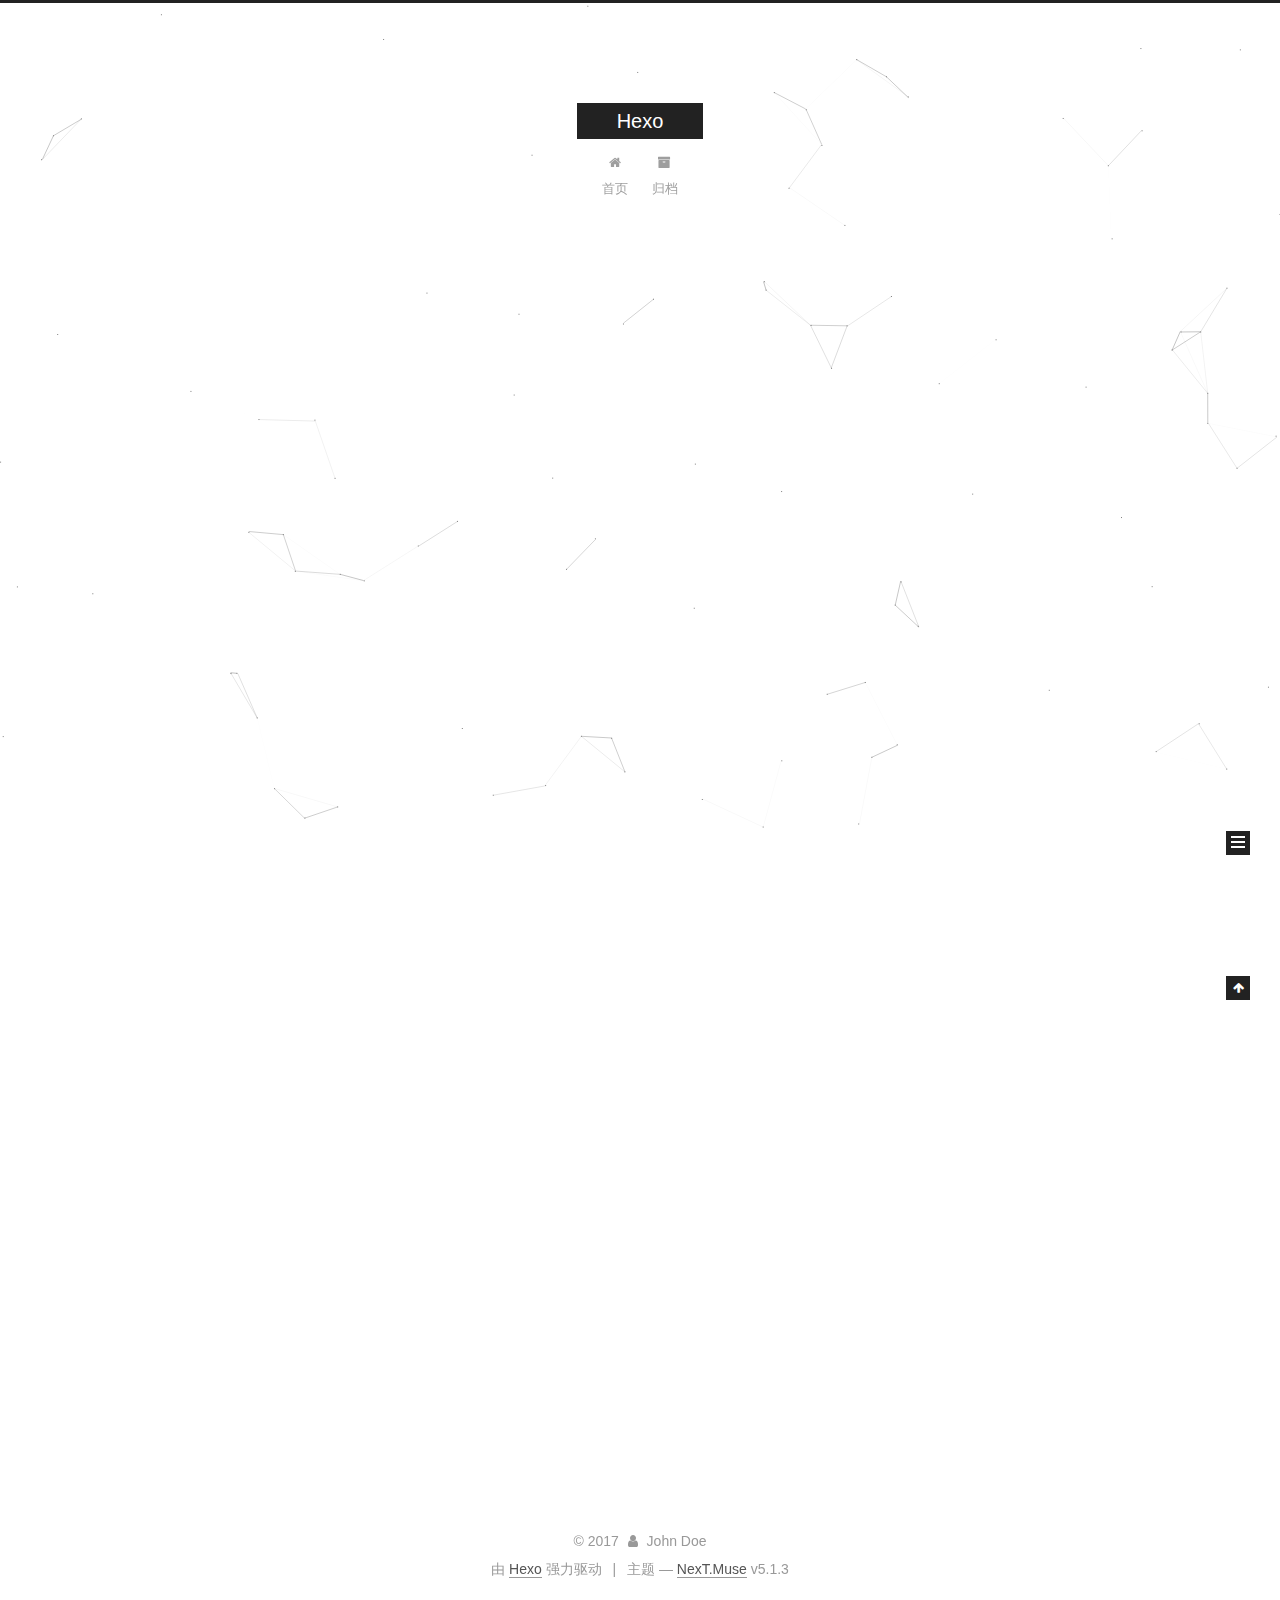
<file: index.html>
<!DOCTYPE html>



  


<html class="theme-next muse use-motion" lang="zh-Hans">
<head>
  <meta charset="UTF-8"/>
<meta http-equiv="X-UA-Compatible" content="IE=edge" />
<meta name="viewport" content="width=device-width, initial-scale=1, maximum-scale=1"/>
<meta name="theme-color" content="#222">









<meta http-equiv="Cache-Control" content="no-transform" />
<meta http-equiv="Cache-Control" content="no-siteapp" />
















  
  
  <link href="/lib/fancybox/source/jquery.fancybox.css?v=2.1.5" rel="stylesheet" type="text/css" />







<link href="/lib/font-awesome/css/font-awesome.min.css?v=4.6.2" rel="stylesheet" type="text/css" />

<link href="/css/main.css?v=5.1.3" rel="stylesheet" type="text/css" />


  <link rel="apple-touch-icon" sizes="180x180" href="/images/apple-touch-icon.png?v=5.1.3">


  <link rel="icon" type="image/png" sizes="32x32" href="/images/favicon-32x32.png?v=5.1.3">


  <link rel="icon" type="image/png" sizes="16x16" href="/images/favicon-16x16.png?v=5.1.3">


  <link rel="mask-icon" href="/images/logo.svg?v=5.1.3" color="#222">





  <meta name="keywords" content="Hexo, NexT" />










<meta property="og:type" content="website">
<meta property="og:title" content="Hexo">
<meta property="og:url" content="http://trn-triste.me/index.html">
<meta property="og:site_name" content="Hexo">
<meta property="og:locale" content="zh-Hans">
<meta name="twitter:card" content="summary">
<meta name="twitter:title" content="Hexo">



<script type="text/javascript" id="hexo.configurations">
  var NexT = window.NexT || {};
  var CONFIG = {
    root: '/',
    scheme: 'Muse',
    version: '5.1.3',
    sidebar: {"position":"left","display":"post","offset":12,"b2t":false,"scrollpercent":false,"onmobile":false},
    fancybox: true,
    tabs: true,
    motion: {"enable":true,"async":false,"transition":{"post_block":"fadeIn","post_header":"slideDownIn","post_body":"slideDownIn","coll_header":"slideLeftIn","sidebar":"slideUpIn"}},
    duoshuo: {
      userId: '0',
      author: '博主'
    },
    algolia: {
      applicationID: '',
      apiKey: '',
      indexName: '',
      hits: {"per_page":10},
      labels: {"input_placeholder":"Search for Posts","hits_empty":"We didn't find any results for the search: ${query}","hits_stats":"${hits} results found in ${time} ms"}
    }
  };
</script>



  <link rel="canonical" href="http://trn-triste.me/"/>





  <title>Hexo</title>
  








</head>

<body itemscope itemtype="http://schema.org/WebPage" lang="zh-Hans">

  
  
    
  

  <div class="container sidebar-position-left 
  page-home">
    <div class="headband"></div>

    <header id="header" class="header" itemscope itemtype="http://schema.org/WPHeader">
      <div class="header-inner"><div class="site-brand-wrapper">
  <div class="site-meta ">
    

    <div class="custom-logo-site-title">
      <a href="/"  class="brand" rel="start">
        <span class="logo-line-before"><i></i></span>
        <span class="site-title">Hexo</span>
        <span class="logo-line-after"><i></i></span>
      </a>
    </div>
      
        <p class="site-subtitle"></p>
      
  </div>

  <div class="site-nav-toggle">
    <button>
      <span class="btn-bar"></span>
      <span class="btn-bar"></span>
      <span class="btn-bar"></span>
    </button>
  </div>
</div>

<nav class="site-nav">
  

  
    <ul id="menu" class="menu">
      
        
        <li class="menu-item menu-item-home">
          <a href="/" rel="section">
            
              <i class="menu-item-icon fa fa-fw fa-home"></i> <br />
            
            首页
          </a>
        </li>
      
        
        <li class="menu-item menu-item-archives">
          <a href="/archives/" rel="section">
            
              <i class="menu-item-icon fa fa-fw fa-archive"></i> <br />
            
            归档
          </a>
        </li>
      

      
    </ul>
  

  
</nav>



 </div>
    </header>

    <main id="main" class="main">
      <div class="main-inner">
        <div class="content-wrap">
          <div id="content" class="content">
            
  <section id="posts" class="posts-expand">
    
      

  

  
  
  

  <article class="post post-type-normal" itemscope itemtype="http://schema.org/Article">
  
  
  
  <div class="post-block">
    <link itemprop="mainEntityOfPage" href="http://trn-triste.me/2017/10/02/postName/">

    <span hidden itemprop="author" itemscope itemtype="http://schema.org/Person">
      <meta itemprop="name" content="John Doe">
      <meta itemprop="description" content="">
      <meta itemprop="image" content="/images/avatar.gif">
    </span>

    <span hidden itemprop="publisher" itemscope itemtype="http://schema.org/Organization">
      <meta itemprop="name" content="Hexo">
    </span>

    
      <header class="post-header">

        
        
          <h1 class="post-title" itemprop="name headline">
                
                <a class="post-title-link" href="/2017/10/02/postName/" itemprop="url">text</a></h1>
        

        <div class="post-meta">
          <span class="post-time">
            
              <span class="post-meta-item-icon">
                <i class="fa fa-calendar-o"></i>
              </span>
              
                <span class="post-meta-item-text">发表于</span>
              
              <time title="创建于" itemprop="dateCreated datePublished" datetime="2017-10-02T11:43:06+08:00">
                2017-10-02
              </time>
            

            

            
          </span>

          

          
            
          

          
          

          

          

          

        </div>
      </header>
    

    
    
    
    <div class="post-body" itemprop="articleBody">

      
      

      
        
          
            
          
        
      
    </div>
    
    
    

    

    

    

    <footer class="post-footer">
      

      

      

      
      
        <div class="post-eof"></div>
      
    </footer>
  </div>
  
  
  
  </article>


    
      

  

  
  
  

  <article class="post post-type-normal" itemscope itemtype="http://schema.org/Article">
  
  
  
  <div class="post-block">
    <link itemprop="mainEntityOfPage" href="http://trn-triste.me/2017/10/02/hello-world/">

    <span hidden itemprop="author" itemscope itemtype="http://schema.org/Person">
      <meta itemprop="name" content="John Doe">
      <meta itemprop="description" content="">
      <meta itemprop="image" content="/images/avatar.gif">
    </span>

    <span hidden itemprop="publisher" itemscope itemtype="http://schema.org/Organization">
      <meta itemprop="name" content="Hexo">
    </span>

    
      <header class="post-header">

        
        
          <h1 class="post-title" itemprop="name headline">
                
                <a class="post-title-link" href="/2017/10/02/hello-world/" itemprop="url">Hello World</a></h1>
        

        <div class="post-meta">
          <span class="post-time">
            
              <span class="post-meta-item-icon">
                <i class="fa fa-calendar-o"></i>
              </span>
              
                <span class="post-meta-item-text">发表于</span>
              
              <time title="创建于" itemprop="dateCreated datePublished" datetime="2017-10-02T10:07:00+08:00">
                2017-10-02
              </time>
            

            

            
          </span>

          

          
            
          

          
          

          

          

          

        </div>
      </header>
    

    
    
    
    <div class="post-body" itemprop="articleBody">

      
      

      
        
          
            <p>Welcome to <a href="https://hexo.io/" target="_blank" rel="external">Hexo</a>! This is your very first post. Check <a href="https://hexo.io/docs/" target="_blank" rel="external">documentation</a> for more info. If you get any problems when using Hexo, you can find the answer in <a href="https://hexo.io/docs/troubleshooting.html" target="_blank" rel="external">troubleshooting</a> or you can ask me on <a href="https://github.com/hexojs/hexo/issues" target="_blank" rel="external">GitHub</a>.</p>
<h2 id="Quick-Start"><a href="#Quick-Start" class="headerlink" title="Quick Start"></a>Quick Start</h2><h3 id="Create-a-new-post"><a href="#Create-a-new-post" class="headerlink" title="Create a new post"></a>Create a new post</h3><figure class="highlight bash"><table><tr><td class="gutter"><pre><div class="line">1</div></pre></td><td class="code"><pre><div class="line">$ hexo new <span class="string">"My New Post"</span></div></pre></td></tr></table></figure>
<p>More info: <a href="https://hexo.io/docs/writing.html" target="_blank" rel="external">Writing</a></p>
<h3 id="Run-server"><a href="#Run-server" class="headerlink" title="Run server"></a>Run server</h3><figure class="highlight bash"><table><tr><td class="gutter"><pre><div class="line">1</div></pre></td><td class="code"><pre><div class="line">$ hexo server</div></pre></td></tr></table></figure>
<p>More info: <a href="https://hexo.io/docs/server.html" target="_blank" rel="external">Server</a></p>
<h3 id="Generate-static-files"><a href="#Generate-static-files" class="headerlink" title="Generate static files"></a>Generate static files</h3><figure class="highlight bash"><table><tr><td class="gutter"><pre><div class="line">1</div></pre></td><td class="code"><pre><div class="line">$ hexo generate</div></pre></td></tr></table></figure>
<p>More info: <a href="https://hexo.io/docs/generating.html" target="_blank" rel="external">Generating</a></p>
<h3 id="Deploy-to-remote-sites"><a href="#Deploy-to-remote-sites" class="headerlink" title="Deploy to remote sites"></a>Deploy to remote sites</h3><figure class="highlight bash"><table><tr><td class="gutter"><pre><div class="line">1</div></pre></td><td class="code"><pre><div class="line">$ hexo deploy</div></pre></td></tr></table></figure>
<p>More info: <a href="https://hexo.io/docs/deployment.html" target="_blank" rel="external">Deployment</a></p>

          
        
      
    </div>
    
    
    

    

    

    

    <footer class="post-footer">
      

      

      

      
      
        <div class="post-eof"></div>
      
    </footer>
  </div>
  
  
  
  </article>


    
  </section>

  


          </div>
          


          

        </div>
        
          
  
  <div class="sidebar-toggle">
    <div class="sidebar-toggle-line-wrap">
      <span class="sidebar-toggle-line sidebar-toggle-line-first"></span>
      <span class="sidebar-toggle-line sidebar-toggle-line-middle"></span>
      <span class="sidebar-toggle-line sidebar-toggle-line-last"></span>
    </div>
  </div>

  <aside id="sidebar" class="sidebar">
    
    <div class="sidebar-inner">

      

      

      <section class="site-overview-wrap sidebar-panel sidebar-panel-active">
        <div class="site-overview">
          <div class="site-author motion-element" itemprop="author" itemscope itemtype="http://schema.org/Person">
            
              <p class="site-author-name" itemprop="name">John Doe</p>
              <p class="site-description motion-element" itemprop="description"></p>
          </div>

          <nav class="site-state motion-element">

            
              <div class="site-state-item site-state-posts">
              
                <a href="/archives/">
              
                  <span class="site-state-item-count">2</span>
                  <span class="site-state-item-name">日志</span>
                </a>
              </div>
            

            

            

          </nav>

          

          <div class="links-of-author motion-element">
            
          </div>

          
          

          
          

          

        </div>
      </section>

      

      

    </div>
  </aside>


        
      </div>
    </main>

    <footer id="footer" class="footer">
      <div class="footer-inner">
        <div class="copyright">&copy; <span itemprop="copyrightYear">2017</span>
  <span class="with-love">
    <i class="fa fa-user"></i>
  </span>
  <span class="author" itemprop="copyrightHolder">John Doe</span>

  
</div>


  <div class="powered-by">由 <a class="theme-link" target="_blank" href="https://hexo.io">Hexo</a> 强力驱动</div>



  <span class="post-meta-divider">|</span>



  <div class="theme-info">主题 &mdash; <a class="theme-link" target="_blank" href="https://github.com/iissnan/hexo-theme-next">NexT.Muse</a> v5.1.3</div>




        







        
      </div>
    </footer>

    
      <div class="back-to-top">
        <i class="fa fa-arrow-up"></i>
        
      </div>
    

  </div>

  

<script type="text/javascript">
  if (Object.prototype.toString.call(window.Promise) !== '[object Function]') {
    window.Promise = null;
  }
</script>









  


  











  
  <script type="text/javascript" src="/lib/jquery/index.js?v=2.1.3"></script>

  
  <script type="text/javascript" src="/lib/fastclick/lib/fastclick.min.js?v=1.0.6"></script>

  
  <script type="text/javascript" src="/lib/jquery_lazyload/jquery.lazyload.js?v=1.9.7"></script>

  
  <script type="text/javascript" src="/lib/velocity/velocity.min.js?v=1.2.1"></script>

  
  <script type="text/javascript" src="/lib/velocity/velocity.ui.min.js?v=1.2.1"></script>

  
  <script type="text/javascript" src="/lib/fancybox/source/jquery.fancybox.pack.js?v=2.1.5"></script>

  
  <script type="text/javascript" src="/lib/canvas-nest/canvas-nest.min.js"></script>


  


  <script type="text/javascript" src="/js/src/utils.js?v=5.1.3"></script>

  <script type="text/javascript" src="/js/src/motion.js?v=5.1.3"></script>



  
  

  

  


  <script type="text/javascript" src="/js/src/bootstrap.js?v=5.1.3"></script>



  


  




	





  





  








  





  

  

  

  

  

  

</body>
</html>
</file>
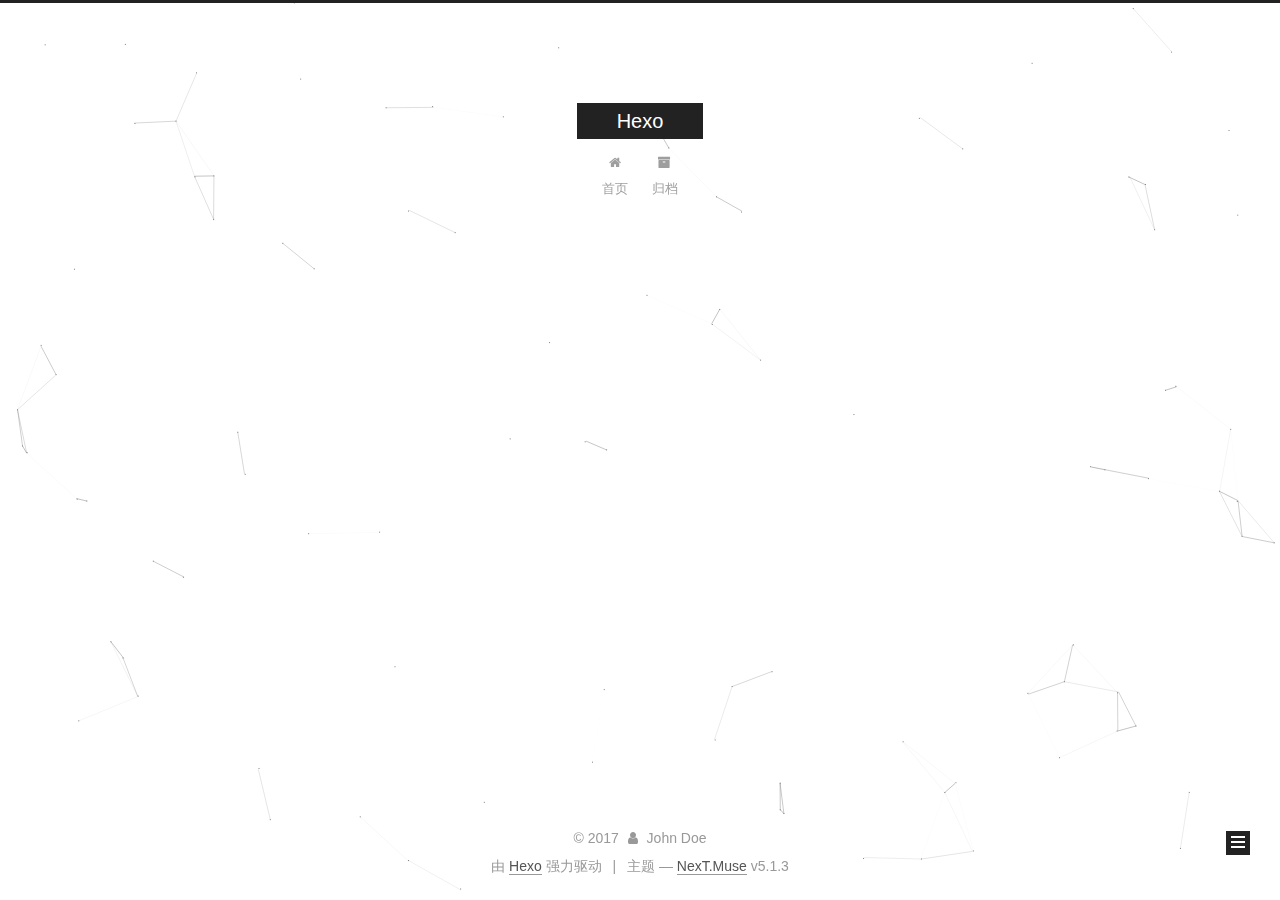
<file: archives/index.html>
<!DOCTYPE html>



  


<html class="theme-next muse use-motion" lang="zh-Hans">
<head>
  <meta charset="UTF-8"/>
<meta http-equiv="X-UA-Compatible" content="IE=edge" />
<meta name="viewport" content="width=device-width, initial-scale=1, maximum-scale=1"/>
<meta name="theme-color" content="#222">









<meta http-equiv="Cache-Control" content="no-transform" />
<meta http-equiv="Cache-Control" content="no-siteapp" />
















  
  
  <link href="/lib/fancybox/source/jquery.fancybox.css?v=2.1.5" rel="stylesheet" type="text/css" />







<link href="/lib/font-awesome/css/font-awesome.min.css?v=4.6.2" rel="stylesheet" type="text/css" />

<link href="/css/main.css?v=5.1.3" rel="stylesheet" type="text/css" />


  <link rel="apple-touch-icon" sizes="180x180" href="/images/apple-touch-icon.png?v=5.1.3">


  <link rel="icon" type="image/png" sizes="32x32" href="/images/favicon-32x32.png?v=5.1.3">


  <link rel="icon" type="image/png" sizes="16x16" href="/images/favicon-16x16.png?v=5.1.3">


  <link rel="mask-icon" href="/images/logo.svg?v=5.1.3" color="#222">





  <meta name="keywords" content="Hexo, NexT" />










<meta property="og:type" content="website">
<meta property="og:title" content="Hexo">
<meta property="og:url" content="http://trn-triste.me/archives/index.html">
<meta property="og:site_name" content="Hexo">
<meta property="og:locale" content="zh-Hans">
<meta name="twitter:card" content="summary">
<meta name="twitter:title" content="Hexo">



<script type="text/javascript" id="hexo.configurations">
  var NexT = window.NexT || {};
  var CONFIG = {
    root: '/',
    scheme: 'Muse',
    version: '5.1.3',
    sidebar: {"position":"left","display":"post","offset":12,"b2t":false,"scrollpercent":false,"onmobile":false},
    fancybox: true,
    tabs: true,
    motion: {"enable":true,"async":false,"transition":{"post_block":"fadeIn","post_header":"slideDownIn","post_body":"slideDownIn","coll_header":"slideLeftIn","sidebar":"slideUpIn"}},
    duoshuo: {
      userId: '0',
      author: '博主'
    },
    algolia: {
      applicationID: '',
      apiKey: '',
      indexName: '',
      hits: {"per_page":10},
      labels: {"input_placeholder":"Search for Posts","hits_empty":"We didn't find any results for the search: ${query}","hits_stats":"${hits} results found in ${time} ms"}
    }
  };
</script>



  <link rel="canonical" href="http://trn-triste.me/archives/"/>





  <title>归档 | Hexo</title>
  








</head>

<body itemscope itemtype="http://schema.org/WebPage" lang="zh-Hans">

  
  
    
  

  <div class="container sidebar-position-left page-archive">
    <div class="headband"></div>

    <header id="header" class="header" itemscope itemtype="http://schema.org/WPHeader">
      <div class="header-inner"><div class="site-brand-wrapper">
  <div class="site-meta ">
    

    <div class="custom-logo-site-title">
      <a href="/"  class="brand" rel="start">
        <span class="logo-line-before"><i></i></span>
        <span class="site-title">Hexo</span>
        <span class="logo-line-after"><i></i></span>
      </a>
    </div>
      
        <p class="site-subtitle"></p>
      
  </div>

  <div class="site-nav-toggle">
    <button>
      <span class="btn-bar"></span>
      <span class="btn-bar"></span>
      <span class="btn-bar"></span>
    </button>
  </div>
</div>

<nav class="site-nav">
  

  
    <ul id="menu" class="menu">
      
        
        <li class="menu-item menu-item-home">
          <a href="/" rel="section">
            
              <i class="menu-item-icon fa fa-fw fa-home"></i> <br />
            
            首页
          </a>
        </li>
      
        
        <li class="menu-item menu-item-archives">
          <a href="/archives/" rel="section">
            
              <i class="menu-item-icon fa fa-fw fa-archive"></i> <br />
            
            归档
          </a>
        </li>
      

      
    </ul>
  

  
</nav>



 </div>
    </header>

    <main id="main" class="main">
      <div class="main-inner">
        <div class="content-wrap">
          <div id="content" class="content">
            

  
  
  
  <div class="post-block archive">
    <div id="posts" class="posts-collapse">
      <span class="archive-move-on"></span>

      <span class="archive-page-counter">
        
        
        
          
        
        嗯..! 目前共计 2 篇日志。 继续努力。
      </span>

      

        
        
        

        
          
          <div class="collection-title">
            <h1 class="archive-year" id="archive-year-2017">2017</h1>
          </div>
        
        

        

  <article class="post post-type-normal" itemscope itemtype="http://schema.org/Article">
    <header class="post-header">

      <h2 class="post-title">
        
            <a class="post-title-link" href="/2017/10/02/postName/" itemprop="url">
              
                <span itemprop="name">text</span>
              
            </a>
        
      </h2>

      <div class="post-meta">
        <time class="post-time" itemprop="dateCreated"
              datetime="2017-10-02T11:43:06+08:00"
              content="2017-10-02" >
          10-02
        </time>
      </div>

    </header>
  </article>



      

        
        
        

        
        

        

  <article class="post post-type-normal" itemscope itemtype="http://schema.org/Article">
    <header class="post-header">

      <h2 class="post-title">
        
            <a class="post-title-link" href="/2017/10/02/hello-world/" itemprop="url">
              
                <span itemprop="name">Hello World</span>
              
            </a>
        
      </h2>

      <div class="post-meta">
        <time class="post-time" itemprop="dateCreated"
              datetime="2017-10-02T10:07:00+08:00"
              content="2017-10-02" >
          10-02
        </time>
      </div>

    </header>
  </article>



      

    </div>
  </div>
  
  
  

  



          </div>
          


          

        </div>
        
          
  
  <div class="sidebar-toggle">
    <div class="sidebar-toggle-line-wrap">
      <span class="sidebar-toggle-line sidebar-toggle-line-first"></span>
      <span class="sidebar-toggle-line sidebar-toggle-line-middle"></span>
      <span class="sidebar-toggle-line sidebar-toggle-line-last"></span>
    </div>
  </div>

  <aside id="sidebar" class="sidebar">
    
    <div class="sidebar-inner">

      

      

      <section class="site-overview-wrap sidebar-panel sidebar-panel-active">
        <div class="site-overview">
          <div class="site-author motion-element" itemprop="author" itemscope itemtype="http://schema.org/Person">
            
              <p class="site-author-name" itemprop="name">John Doe</p>
              <p class="site-description motion-element" itemprop="description"></p>
          </div>

          <nav class="site-state motion-element">

            
              <div class="site-state-item site-state-posts">
              
                <a href="/archives/">
              
                  <span class="site-state-item-count">2</span>
                  <span class="site-state-item-name">日志</span>
                </a>
              </div>
            

            

            

          </nav>

          

          <div class="links-of-author motion-element">
            
          </div>

          
          

          
          

          

        </div>
      </section>

      

      

    </div>
  </aside>


        
      </div>
    </main>

    <footer id="footer" class="footer">
      <div class="footer-inner">
        <div class="copyright">&copy; <span itemprop="copyrightYear">2017</span>
  <span class="with-love">
    <i class="fa fa-user"></i>
  </span>
  <span class="author" itemprop="copyrightHolder">John Doe</span>

  
</div>


  <div class="powered-by">由 <a class="theme-link" target="_blank" href="https://hexo.io">Hexo</a> 强力驱动</div>



  <span class="post-meta-divider">|</span>



  <div class="theme-info">主题 &mdash; <a class="theme-link" target="_blank" href="https://github.com/iissnan/hexo-theme-next">NexT.Muse</a> v5.1.3</div>




        







        
      </div>
    </footer>

    
      <div class="back-to-top">
        <i class="fa fa-arrow-up"></i>
        
      </div>
    

  </div>

  

<script type="text/javascript">
  if (Object.prototype.toString.call(window.Promise) !== '[object Function]') {
    window.Promise = null;
  }
</script>









  


  











  
  <script type="text/javascript" src="/lib/jquery/index.js?v=2.1.3"></script>

  
  <script type="text/javascript" src="/lib/fastclick/lib/fastclick.min.js?v=1.0.6"></script>

  
  <script type="text/javascript" src="/lib/jquery_lazyload/jquery.lazyload.js?v=1.9.7"></script>

  
  <script type="text/javascript" src="/lib/velocity/velocity.min.js?v=1.2.1"></script>

  
  <script type="text/javascript" src="/lib/velocity/velocity.ui.min.js?v=1.2.1"></script>

  
  <script type="text/javascript" src="/lib/fancybox/source/jquery.fancybox.pack.js?v=2.1.5"></script>

  
  <script type="text/javascript" src="/lib/canvas-nest/canvas-nest.min.js"></script>


  


  <script type="text/javascript" src="/js/src/utils.js?v=5.1.3"></script>

  <script type="text/javascript" src="/js/src/motion.js?v=5.1.3"></script>



  
  

  

  


  <script type="text/javascript" src="/js/src/bootstrap.js?v=5.1.3"></script>



  


  




	





  





  








  





  

  

  

  

  

  

</body>
</html>
</file>
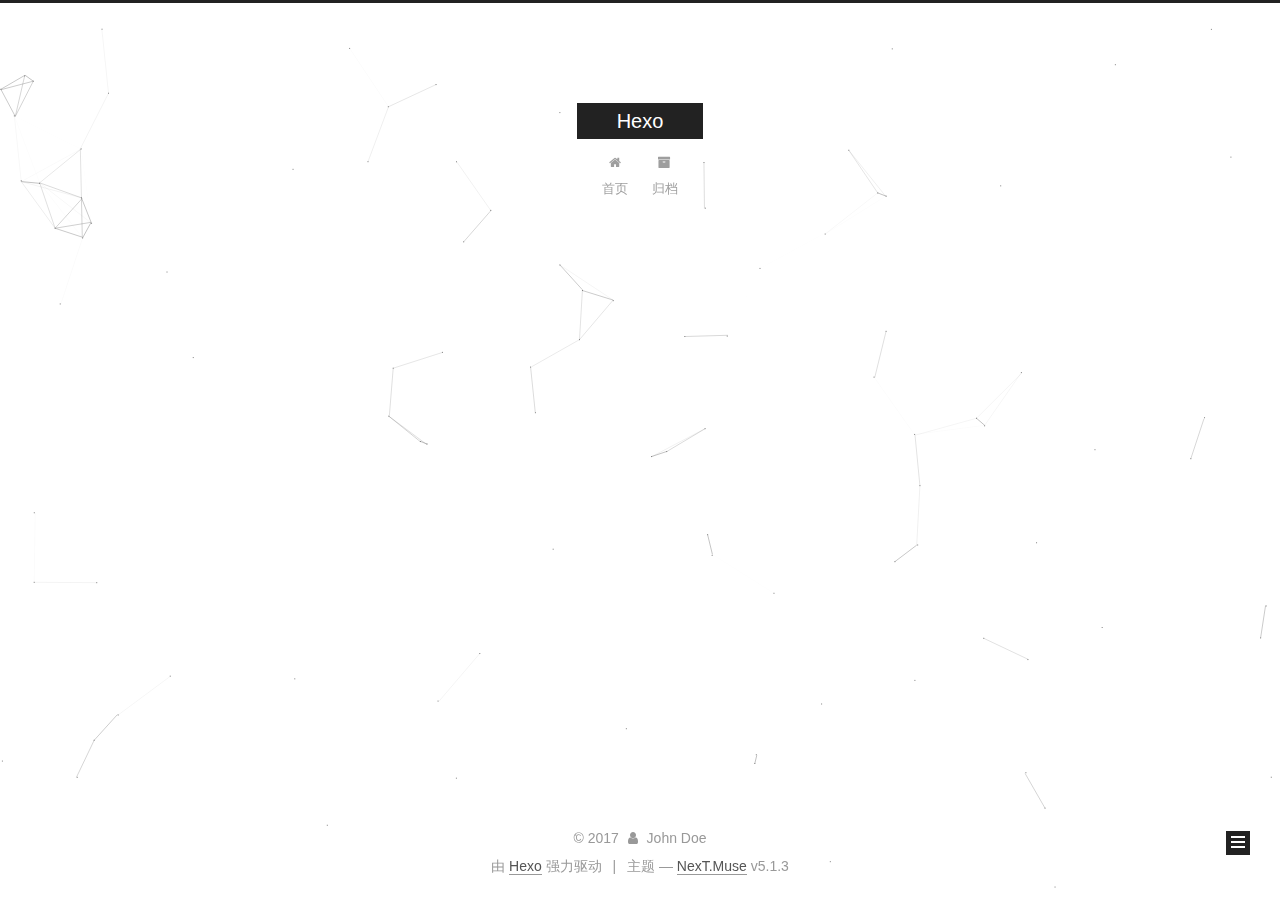
<file: archives/2017/index.html>
<!DOCTYPE html>



  


<html class="theme-next muse use-motion" lang="zh-Hans">
<head>
  <meta charset="UTF-8"/>
<meta http-equiv="X-UA-Compatible" content="IE=edge" />
<meta name="viewport" content="width=device-width, initial-scale=1, maximum-scale=1"/>
<meta name="theme-color" content="#222">









<meta http-equiv="Cache-Control" content="no-transform" />
<meta http-equiv="Cache-Control" content="no-siteapp" />
















  
  
  <link href="/lib/fancybox/source/jquery.fancybox.css?v=2.1.5" rel="stylesheet" type="text/css" />







<link href="/lib/font-awesome/css/font-awesome.min.css?v=4.6.2" rel="stylesheet" type="text/css" />

<link href="/css/main.css?v=5.1.3" rel="stylesheet" type="text/css" />


  <link rel="apple-touch-icon" sizes="180x180" href="/images/apple-touch-icon.png?v=5.1.3">


  <link rel="icon" type="image/png" sizes="32x32" href="/images/favicon-32x32.png?v=5.1.3">


  <link rel="icon" type="image/png" sizes="16x16" href="/images/favicon-16x16.png?v=5.1.3">


  <link rel="mask-icon" href="/images/logo.svg?v=5.1.3" color="#222">





  <meta name="keywords" content="Hexo, NexT" />










<meta property="og:type" content="website">
<meta property="og:title" content="Hexo">
<meta property="og:url" content="http://trn-triste.me/archives/2017/index.html">
<meta property="og:site_name" content="Hexo">
<meta property="og:locale" content="zh-Hans">
<meta name="twitter:card" content="summary">
<meta name="twitter:title" content="Hexo">



<script type="text/javascript" id="hexo.configurations">
  var NexT = window.NexT || {};
  var CONFIG = {
    root: '/',
    scheme: 'Muse',
    version: '5.1.3',
    sidebar: {"position":"left","display":"post","offset":12,"b2t":false,"scrollpercent":false,"onmobile":false},
    fancybox: true,
    tabs: true,
    motion: {"enable":true,"async":false,"transition":{"post_block":"fadeIn","post_header":"slideDownIn","post_body":"slideDownIn","coll_header":"slideLeftIn","sidebar":"slideUpIn"}},
    duoshuo: {
      userId: '0',
      author: '博主'
    },
    algolia: {
      applicationID: '',
      apiKey: '',
      indexName: '',
      hits: {"per_page":10},
      labels: {"input_placeholder":"Search for Posts","hits_empty":"We didn't find any results for the search: ${query}","hits_stats":"${hits} results found in ${time} ms"}
    }
  };
</script>



  <link rel="canonical" href="http://trn-triste.me/archives/2017/"/>





  <title>归档 | Hexo</title>
  








</head>

<body itemscope itemtype="http://schema.org/WebPage" lang="zh-Hans">

  
  
    
  

  <div class="container sidebar-position-left page-archive">
    <div class="headband"></div>

    <header id="header" class="header" itemscope itemtype="http://schema.org/WPHeader">
      <div class="header-inner"><div class="site-brand-wrapper">
  <div class="site-meta ">
    

    <div class="custom-logo-site-title">
      <a href="/"  class="brand" rel="start">
        <span class="logo-line-before"><i></i></span>
        <span class="site-title">Hexo</span>
        <span class="logo-line-after"><i></i></span>
      </a>
    </div>
      
        <p class="site-subtitle"></p>
      
  </div>

  <div class="site-nav-toggle">
    <button>
      <span class="btn-bar"></span>
      <span class="btn-bar"></span>
      <span class="btn-bar"></span>
    </button>
  </div>
</div>

<nav class="site-nav">
  

  
    <ul id="menu" class="menu">
      
        
        <li class="menu-item menu-item-home">
          <a href="/" rel="section">
            
              <i class="menu-item-icon fa fa-fw fa-home"></i> <br />
            
            首页
          </a>
        </li>
      
        
        <li class="menu-item menu-item-archives">
          <a href="/archives/" rel="section">
            
              <i class="menu-item-icon fa fa-fw fa-archive"></i> <br />
            
            归档
          </a>
        </li>
      

      
    </ul>
  

  
</nav>



 </div>
    </header>

    <main id="main" class="main">
      <div class="main-inner">
        <div class="content-wrap">
          <div id="content" class="content">
            

  
  
  
  <div class="post-block archive">
    <div id="posts" class="posts-collapse">
      <span class="archive-move-on"></span>

      <span class="archive-page-counter">
        
        
        
          
        
        嗯..! 目前共计 2 篇日志。 继续努力。
      </span>

      

        
        
        

        
          
          <div class="collection-title">
            <h1 class="archive-year" id="archive-year-2017">2017</h1>
          </div>
        
        

        

  <article class="post post-type-normal" itemscope itemtype="http://schema.org/Article">
    <header class="post-header">

      <h2 class="post-title">
        
            <a class="post-title-link" href="/2017/10/02/postName/" itemprop="url">
              
                <span itemprop="name">text</span>
              
            </a>
        
      </h2>

      <div class="post-meta">
        <time class="post-time" itemprop="dateCreated"
              datetime="2017-10-02T11:43:06+08:00"
              content="2017-10-02" >
          10-02
        </time>
      </div>

    </header>
  </article>



      

        
        
        

        
        

        

  <article class="post post-type-normal" itemscope itemtype="http://schema.org/Article">
    <header class="post-header">

      <h2 class="post-title">
        
            <a class="post-title-link" href="/2017/10/02/hello-world/" itemprop="url">
              
                <span itemprop="name">Hello World</span>
              
            </a>
        
      </h2>

      <div class="post-meta">
        <time class="post-time" itemprop="dateCreated"
              datetime="2017-10-02T10:07:00+08:00"
              content="2017-10-02" >
          10-02
        </time>
      </div>

    </header>
  </article>



      

    </div>
  </div>
  
  
  

  



          </div>
          


          

        </div>
        
          
  
  <div class="sidebar-toggle">
    <div class="sidebar-toggle-line-wrap">
      <span class="sidebar-toggle-line sidebar-toggle-line-first"></span>
      <span class="sidebar-toggle-line sidebar-toggle-line-middle"></span>
      <span class="sidebar-toggle-line sidebar-toggle-line-last"></span>
    </div>
  </div>

  <aside id="sidebar" class="sidebar">
    
    <div class="sidebar-inner">

      

      

      <section class="site-overview-wrap sidebar-panel sidebar-panel-active">
        <div class="site-overview">
          <div class="site-author motion-element" itemprop="author" itemscope itemtype="http://schema.org/Person">
            
              <p class="site-author-name" itemprop="name">John Doe</p>
              <p class="site-description motion-element" itemprop="description"></p>
          </div>

          <nav class="site-state motion-element">

            
              <div class="site-state-item site-state-posts">
              
                <a href="/archives/">
              
                  <span class="site-state-item-count">2</span>
                  <span class="site-state-item-name">日志</span>
                </a>
              </div>
            

            

            

          </nav>

          

          <div class="links-of-author motion-element">
            
          </div>

          
          

          
          

          

        </div>
      </section>

      

      

    </div>
  </aside>


        
      </div>
    </main>

    <footer id="footer" class="footer">
      <div class="footer-inner">
        <div class="copyright">&copy; <span itemprop="copyrightYear">2017</span>
  <span class="with-love">
    <i class="fa fa-user"></i>
  </span>
  <span class="author" itemprop="copyrightHolder">John Doe</span>

  
</div>


  <div class="powered-by">由 <a class="theme-link" target="_blank" href="https://hexo.io">Hexo</a> 强力驱动</div>



  <span class="post-meta-divider">|</span>



  <div class="theme-info">主题 &mdash; <a class="theme-link" target="_blank" href="https://github.com/iissnan/hexo-theme-next">NexT.Muse</a> v5.1.3</div>




        







        
      </div>
    </footer>

    
      <div class="back-to-top">
        <i class="fa fa-arrow-up"></i>
        
      </div>
    

  </div>

  

<script type="text/javascript">
  if (Object.prototype.toString.call(window.Promise) !== '[object Function]') {
    window.Promise = null;
  }
</script>









  


  











  
  <script type="text/javascript" src="/lib/jquery/index.js?v=2.1.3"></script>

  
  <script type="text/javascript" src="/lib/fastclick/lib/fastclick.min.js?v=1.0.6"></script>

  
  <script type="text/javascript" src="/lib/jquery_lazyload/jquery.lazyload.js?v=1.9.7"></script>

  
  <script type="text/javascript" src="/lib/velocity/velocity.min.js?v=1.2.1"></script>

  
  <script type="text/javascript" src="/lib/velocity/velocity.ui.min.js?v=1.2.1"></script>

  
  <script type="text/javascript" src="/lib/fancybox/source/jquery.fancybox.pack.js?v=2.1.5"></script>

  
  <script type="text/javascript" src="/lib/canvas-nest/canvas-nest.min.js"></script>


  


  <script type="text/javascript" src="/js/src/utils.js?v=5.1.3"></script>

  <script type="text/javascript" src="/js/src/motion.js?v=5.1.3"></script>



  
  

  

  


  <script type="text/javascript" src="/js/src/bootstrap.js?v=5.1.3"></script>



  


  




	





  





  








  





  

  

  

  

  

  

</body>
</html>
</file>
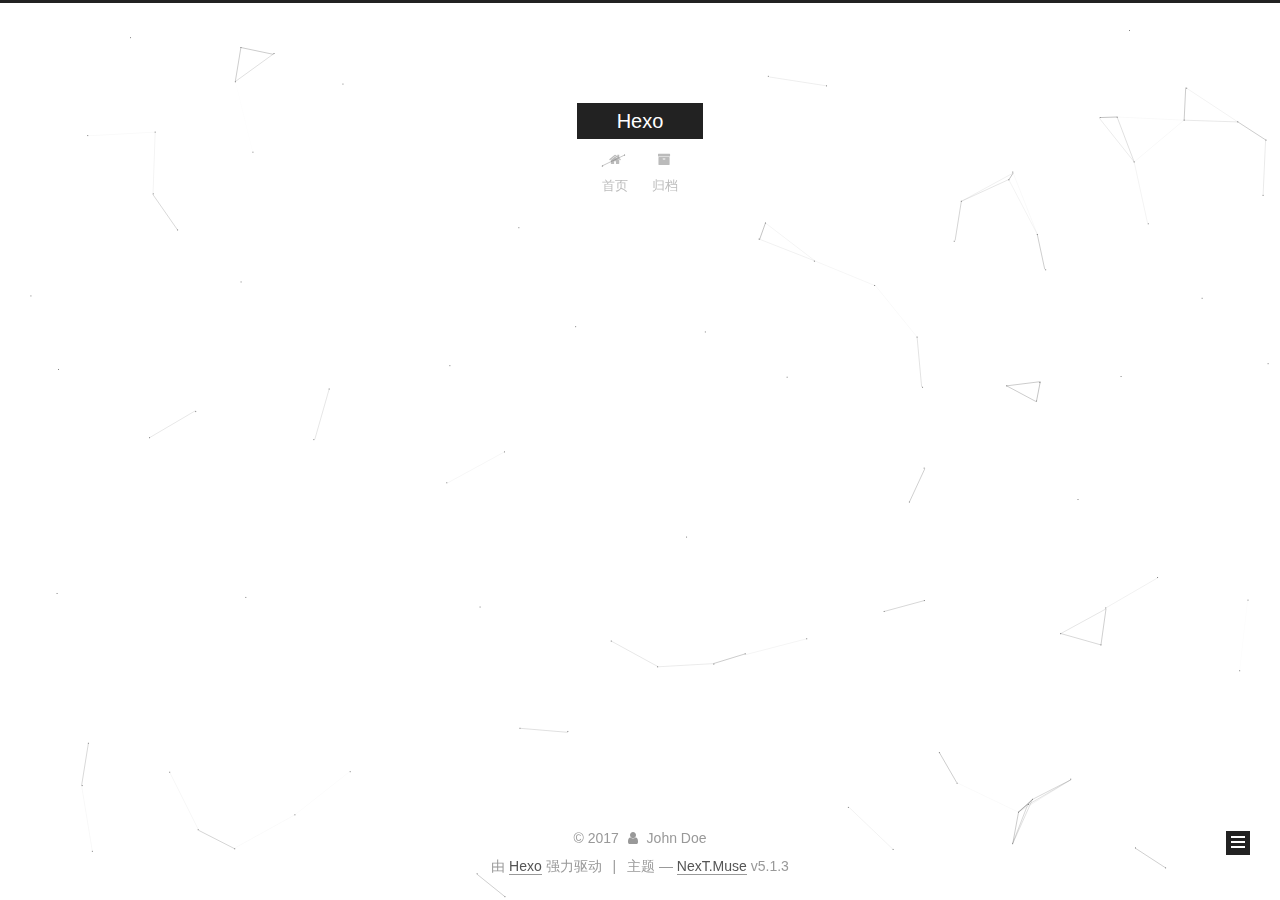
<file: archives/2017/10/index.html>
<!DOCTYPE html>



  


<html class="theme-next muse use-motion" lang="zh-Hans">
<head>
  <meta charset="UTF-8"/>
<meta http-equiv="X-UA-Compatible" content="IE=edge" />
<meta name="viewport" content="width=device-width, initial-scale=1, maximum-scale=1"/>
<meta name="theme-color" content="#222">









<meta http-equiv="Cache-Control" content="no-transform" />
<meta http-equiv="Cache-Control" content="no-siteapp" />
















  
  
  <link href="/lib/fancybox/source/jquery.fancybox.css?v=2.1.5" rel="stylesheet" type="text/css" />







<link href="/lib/font-awesome/css/font-awesome.min.css?v=4.6.2" rel="stylesheet" type="text/css" />

<link href="/css/main.css?v=5.1.3" rel="stylesheet" type="text/css" />


  <link rel="apple-touch-icon" sizes="180x180" href="/images/apple-touch-icon.png?v=5.1.3">


  <link rel="icon" type="image/png" sizes="32x32" href="/images/favicon-32x32.png?v=5.1.3">


  <link rel="icon" type="image/png" sizes="16x16" href="/images/favicon-16x16.png?v=5.1.3">


  <link rel="mask-icon" href="/images/logo.svg?v=5.1.3" color="#222">





  <meta name="keywords" content="Hexo, NexT" />










<meta property="og:type" content="website">
<meta property="og:title" content="Hexo">
<meta property="og:url" content="http://trn-triste.me/archives/2017/10/index.html">
<meta property="og:site_name" content="Hexo">
<meta property="og:locale" content="zh-Hans">
<meta name="twitter:card" content="summary">
<meta name="twitter:title" content="Hexo">



<script type="text/javascript" id="hexo.configurations">
  var NexT = window.NexT || {};
  var CONFIG = {
    root: '/',
    scheme: 'Muse',
    version: '5.1.3',
    sidebar: {"position":"left","display":"post","offset":12,"b2t":false,"scrollpercent":false,"onmobile":false},
    fancybox: true,
    tabs: true,
    motion: {"enable":true,"async":false,"transition":{"post_block":"fadeIn","post_header":"slideDownIn","post_body":"slideDownIn","coll_header":"slideLeftIn","sidebar":"slideUpIn"}},
    duoshuo: {
      userId: '0',
      author: '博主'
    },
    algolia: {
      applicationID: '',
      apiKey: '',
      indexName: '',
      hits: {"per_page":10},
      labels: {"input_placeholder":"Search for Posts","hits_empty":"We didn't find any results for the search: ${query}","hits_stats":"${hits} results found in ${time} ms"}
    }
  };
</script>



  <link rel="canonical" href="http://trn-triste.me/archives/2017/10/"/>





  <title>归档 | Hexo</title>
  








</head>

<body itemscope itemtype="http://schema.org/WebPage" lang="zh-Hans">

  
  
    
  

  <div class="container sidebar-position-left page-archive">
    <div class="headband"></div>

    <header id="header" class="header" itemscope itemtype="http://schema.org/WPHeader">
      <div class="header-inner"><div class="site-brand-wrapper">
  <div class="site-meta ">
    

    <div class="custom-logo-site-title">
      <a href="/"  class="brand" rel="start">
        <span class="logo-line-before"><i></i></span>
        <span class="site-title">Hexo</span>
        <span class="logo-line-after"><i></i></span>
      </a>
    </div>
      
        <p class="site-subtitle"></p>
      
  </div>

  <div class="site-nav-toggle">
    <button>
      <span class="btn-bar"></span>
      <span class="btn-bar"></span>
      <span class="btn-bar"></span>
    </button>
  </div>
</div>

<nav class="site-nav">
  

  
    <ul id="menu" class="menu">
      
        
        <li class="menu-item menu-item-home">
          <a href="/" rel="section">
            
              <i class="menu-item-icon fa fa-fw fa-home"></i> <br />
            
            首页
          </a>
        </li>
      
        
        <li class="menu-item menu-item-archives">
          <a href="/archives/" rel="section">
            
              <i class="menu-item-icon fa fa-fw fa-archive"></i> <br />
            
            归档
          </a>
        </li>
      

      
    </ul>
  

  
</nav>



 </div>
    </header>

    <main id="main" class="main">
      <div class="main-inner">
        <div class="content-wrap">
          <div id="content" class="content">
            

  
  
  
  <div class="post-block archive">
    <div id="posts" class="posts-collapse">
      <span class="archive-move-on"></span>

      <span class="archive-page-counter">
        
        
        
          
        
        嗯..! 目前共计 2 篇日志。 继续努力。
      </span>

      

        
        
        

        
          
          <div class="collection-title">
            <h1 class="archive-year" id="archive-year-2017">2017</h1>
          </div>
        
        

        

  <article class="post post-type-normal" itemscope itemtype="http://schema.org/Article">
    <header class="post-header">

      <h2 class="post-title">
        
            <a class="post-title-link" href="/2017/10/02/postName/" itemprop="url">
              
                <span itemprop="name">text</span>
              
            </a>
        
      </h2>

      <div class="post-meta">
        <time class="post-time" itemprop="dateCreated"
              datetime="2017-10-02T11:43:06+08:00"
              content="2017-10-02" >
          10-02
        </time>
      </div>

    </header>
  </article>



      

        
        
        

        
        

        

  <article class="post post-type-normal" itemscope itemtype="http://schema.org/Article">
    <header class="post-header">

      <h2 class="post-title">
        
            <a class="post-title-link" href="/2017/10/02/hello-world/" itemprop="url">
              
                <span itemprop="name">Hello World</span>
              
            </a>
        
      </h2>

      <div class="post-meta">
        <time class="post-time" itemprop="dateCreated"
              datetime="2017-10-02T10:07:00+08:00"
              content="2017-10-02" >
          10-02
        </time>
      </div>

    </header>
  </article>



      

    </div>
  </div>
  
  
  

  



          </div>
          


          

        </div>
        
          
  
  <div class="sidebar-toggle">
    <div class="sidebar-toggle-line-wrap">
      <span class="sidebar-toggle-line sidebar-toggle-line-first"></span>
      <span class="sidebar-toggle-line sidebar-toggle-line-middle"></span>
      <span class="sidebar-toggle-line sidebar-toggle-line-last"></span>
    </div>
  </div>

  <aside id="sidebar" class="sidebar">
    
    <div class="sidebar-inner">

      

      

      <section class="site-overview-wrap sidebar-panel sidebar-panel-active">
        <div class="site-overview">
          <div class="site-author motion-element" itemprop="author" itemscope itemtype="http://schema.org/Person">
            
              <p class="site-author-name" itemprop="name">John Doe</p>
              <p class="site-description motion-element" itemprop="description"></p>
          </div>

          <nav class="site-state motion-element">

            
              <div class="site-state-item site-state-posts">
              
                <a href="/archives/">
              
                  <span class="site-state-item-count">2</span>
                  <span class="site-state-item-name">日志</span>
                </a>
              </div>
            

            

            

          </nav>

          

          <div class="links-of-author motion-element">
            
          </div>

          
          

          
          

          

        </div>
      </section>

      

      

    </div>
  </aside>


        
      </div>
    </main>

    <footer id="footer" class="footer">
      <div class="footer-inner">
        <div class="copyright">&copy; <span itemprop="copyrightYear">2017</span>
  <span class="with-love">
    <i class="fa fa-user"></i>
  </span>
  <span class="author" itemprop="copyrightHolder">John Doe</span>

  
</div>


  <div class="powered-by">由 <a class="theme-link" target="_blank" href="https://hexo.io">Hexo</a> 强力驱动</div>



  <span class="post-meta-divider">|</span>



  <div class="theme-info">主题 &mdash; <a class="theme-link" target="_blank" href="https://github.com/iissnan/hexo-theme-next">NexT.Muse</a> v5.1.3</div>




        







        
      </div>
    </footer>

    
      <div class="back-to-top">
        <i class="fa fa-arrow-up"></i>
        
      </div>
    

  </div>

  

<script type="text/javascript">
  if (Object.prototype.toString.call(window.Promise) !== '[object Function]') {
    window.Promise = null;
  }
</script>









  


  











  
  <script type="text/javascript" src="/lib/jquery/index.js?v=2.1.3"></script>

  
  <script type="text/javascript" src="/lib/fastclick/lib/fastclick.min.js?v=1.0.6"></script>

  
  <script type="text/javascript" src="/lib/jquery_lazyload/jquery.lazyload.js?v=1.9.7"></script>

  
  <script type="text/javascript" src="/lib/velocity/velocity.min.js?v=1.2.1"></script>

  
  <script type="text/javascript" src="/lib/velocity/velocity.ui.min.js?v=1.2.1"></script>

  
  <script type="text/javascript" src="/lib/fancybox/source/jquery.fancybox.pack.js?v=2.1.5"></script>

  
  <script type="text/javascript" src="/lib/canvas-nest/canvas-nest.min.js"></script>


  


  <script type="text/javascript" src="/js/src/utils.js?v=5.1.3"></script>

  <script type="text/javascript" src="/js/src/motion.js?v=5.1.3"></script>



  
  

  

  


  <script type="text/javascript" src="/js/src/bootstrap.js?v=5.1.3"></script>



  


  




	





  





  








  





  

  

  

  

  

  

</body>
</html>
</file>
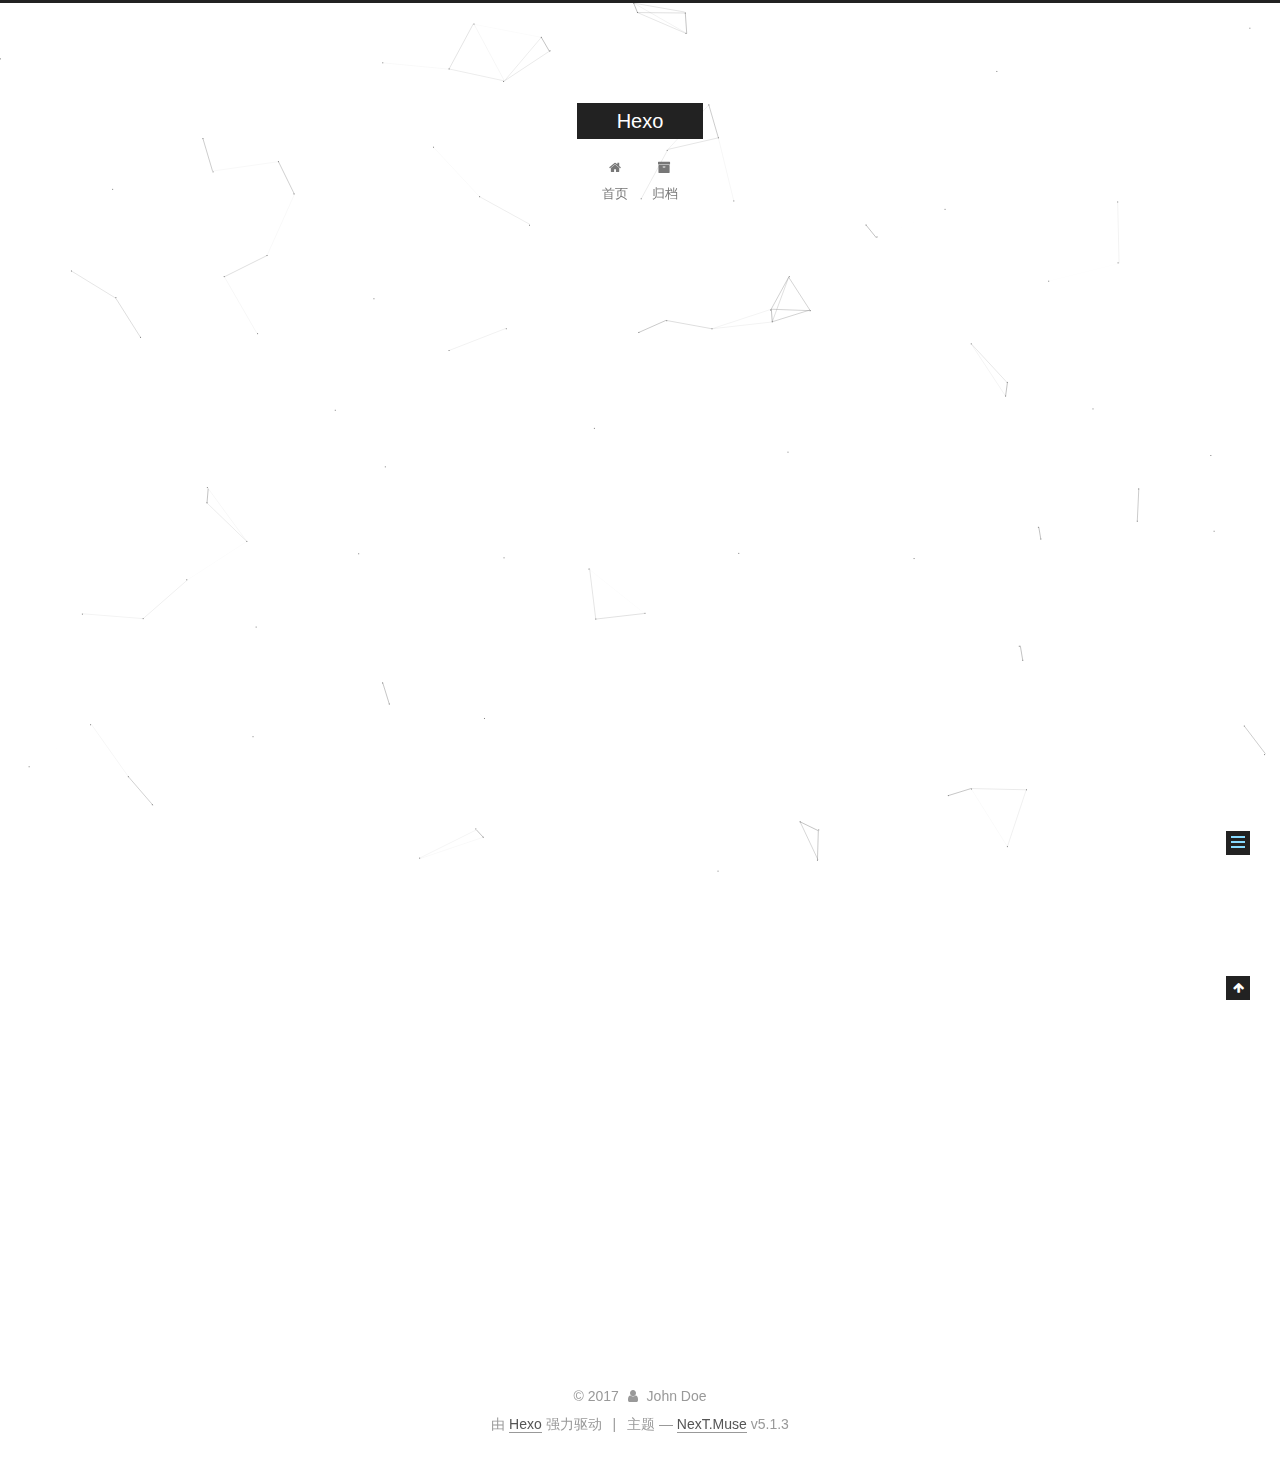
<file: 2017/10/02/hello-world/index.html>
<!DOCTYPE html>



  


<html class="theme-next muse use-motion" lang="zh-Hans">
<head>
  <meta charset="UTF-8"/>
<meta http-equiv="X-UA-Compatible" content="IE=edge" />
<meta name="viewport" content="width=device-width, initial-scale=1, maximum-scale=1"/>
<meta name="theme-color" content="#222">









<meta http-equiv="Cache-Control" content="no-transform" />
<meta http-equiv="Cache-Control" content="no-siteapp" />
















  
  
  <link href="/lib/fancybox/source/jquery.fancybox.css?v=2.1.5" rel="stylesheet" type="text/css" />







<link href="/lib/font-awesome/css/font-awesome.min.css?v=4.6.2" rel="stylesheet" type="text/css" />

<link href="/css/main.css?v=5.1.3" rel="stylesheet" type="text/css" />


  <link rel="apple-touch-icon" sizes="180x180" href="/images/apple-touch-icon.png?v=5.1.3">


  <link rel="icon" type="image/png" sizes="32x32" href="/images/favicon-32x32.png?v=5.1.3">


  <link rel="icon" type="image/png" sizes="16x16" href="/images/favicon-16x16.png?v=5.1.3">


  <link rel="mask-icon" href="/images/logo.svg?v=5.1.3" color="#222">





  <meta name="keywords" content="Hexo, NexT" />










<meta name="description" content="Welcome to Hexo! This is your very first post. Check documentation for more info. If you get any problems when using Hexo, you can find the answer in troubleshooting or you can ask me on GitHub. Quick">
<meta property="og:type" content="article">
<meta property="og:title" content="Hello World">
<meta property="og:url" content="http://trn-triste.me/2017/10/02/hello-world/index.html">
<meta property="og:site_name" content="Hexo">
<meta property="og:description" content="Welcome to Hexo! This is your very first post. Check documentation for more info. If you get any problems when using Hexo, you can find the answer in troubleshooting or you can ask me on GitHub. Quick">
<meta property="og:locale" content="zh-Hans">
<meta property="og:updated_time" content="2017-10-02T02:07:00.000Z">
<meta name="twitter:card" content="summary">
<meta name="twitter:title" content="Hello World">
<meta name="twitter:description" content="Welcome to Hexo! This is your very first post. Check documentation for more info. If you get any problems when using Hexo, you can find the answer in troubleshooting or you can ask me on GitHub. Quick">



<script type="text/javascript" id="hexo.configurations">
  var NexT = window.NexT || {};
  var CONFIG = {
    root: '/',
    scheme: 'Muse',
    version: '5.1.3',
    sidebar: {"position":"left","display":"post","offset":12,"b2t":false,"scrollpercent":false,"onmobile":false},
    fancybox: true,
    tabs: true,
    motion: {"enable":true,"async":false,"transition":{"post_block":"fadeIn","post_header":"slideDownIn","post_body":"slideDownIn","coll_header":"slideLeftIn","sidebar":"slideUpIn"}},
    duoshuo: {
      userId: '0',
      author: '博主'
    },
    algolia: {
      applicationID: '',
      apiKey: '',
      indexName: '',
      hits: {"per_page":10},
      labels: {"input_placeholder":"Search for Posts","hits_empty":"We didn't find any results for the search: ${query}","hits_stats":"${hits} results found in ${time} ms"}
    }
  };
</script>



  <link rel="canonical" href="http://trn-triste.me/2017/10/02/hello-world/"/>





  <title>Hello World | Hexo</title>
  








</head>

<body itemscope itemtype="http://schema.org/WebPage" lang="zh-Hans">

  
  
    
  

  <div class="container sidebar-position-left page-post-detail">
    <div class="headband"></div>

    <header id="header" class="header" itemscope itemtype="http://schema.org/WPHeader">
      <div class="header-inner"><div class="site-brand-wrapper">
  <div class="site-meta ">
    

    <div class="custom-logo-site-title">
      <a href="/"  class="brand" rel="start">
        <span class="logo-line-before"><i></i></span>
        <span class="site-title">Hexo</span>
        <span class="logo-line-after"><i></i></span>
      </a>
    </div>
      
        <p class="site-subtitle"></p>
      
  </div>

  <div class="site-nav-toggle">
    <button>
      <span class="btn-bar"></span>
      <span class="btn-bar"></span>
      <span class="btn-bar"></span>
    </button>
  </div>
</div>

<nav class="site-nav">
  

  
    <ul id="menu" class="menu">
      
        
        <li class="menu-item menu-item-home">
          <a href="/" rel="section">
            
              <i class="menu-item-icon fa fa-fw fa-home"></i> <br />
            
            首页
          </a>
        </li>
      
        
        <li class="menu-item menu-item-archives">
          <a href="/archives/" rel="section">
            
              <i class="menu-item-icon fa fa-fw fa-archive"></i> <br />
            
            归档
          </a>
        </li>
      

      
    </ul>
  

  
</nav>



 </div>
    </header>

    <main id="main" class="main">
      <div class="main-inner">
        <div class="content-wrap">
          <div id="content" class="content">
            

  <div id="posts" class="posts-expand">
    

  

  
  
  

  <article class="post post-type-normal" itemscope itemtype="http://schema.org/Article">
  
  
  
  <div class="post-block">
    <link itemprop="mainEntityOfPage" href="http://trn-triste.me/2017/10/02/hello-world/">

    <span hidden itemprop="author" itemscope itemtype="http://schema.org/Person">
      <meta itemprop="name" content="John Doe">
      <meta itemprop="description" content="">
      <meta itemprop="image" content="/images/avatar.gif">
    </span>

    <span hidden itemprop="publisher" itemscope itemtype="http://schema.org/Organization">
      <meta itemprop="name" content="Hexo">
    </span>

    
      <header class="post-header">

        
        
          <h1 class="post-title" itemprop="name headline">Hello World</h1>
        

        <div class="post-meta">
          <span class="post-time">
            
              <span class="post-meta-item-icon">
                <i class="fa fa-calendar-o"></i>
              </span>
              
                <span class="post-meta-item-text">发表于</span>
              
              <time title="创建于" itemprop="dateCreated datePublished" datetime="2017-10-02T10:07:00+08:00">
                2017-10-02
              </time>
            

            

            
          </span>

          

          
            
          

          
          

          

          

          

        </div>
      </header>
    

    
    
    
    <div class="post-body" itemprop="articleBody">

      
      

      
        <p>Welcome to <a href="https://hexo.io/" target="_blank" rel="external">Hexo</a>! This is your very first post. Check <a href="https://hexo.io/docs/" target="_blank" rel="external">documentation</a> for more info. If you get any problems when using Hexo, you can find the answer in <a href="https://hexo.io/docs/troubleshooting.html" target="_blank" rel="external">troubleshooting</a> or you can ask me on <a href="https://github.com/hexojs/hexo/issues" target="_blank" rel="external">GitHub</a>.</p>
<h2 id="Quick-Start"><a href="#Quick-Start" class="headerlink" title="Quick Start"></a>Quick Start</h2><h3 id="Create-a-new-post"><a href="#Create-a-new-post" class="headerlink" title="Create a new post"></a>Create a new post</h3><figure class="highlight bash"><table><tr><td class="gutter"><pre><div class="line">1</div></pre></td><td class="code"><pre><div class="line">$ hexo new <span class="string">"My New Post"</span></div></pre></td></tr></table></figure>
<p>More info: <a href="https://hexo.io/docs/writing.html" target="_blank" rel="external">Writing</a></p>
<h3 id="Run-server"><a href="#Run-server" class="headerlink" title="Run server"></a>Run server</h3><figure class="highlight bash"><table><tr><td class="gutter"><pre><div class="line">1</div></pre></td><td class="code"><pre><div class="line">$ hexo server</div></pre></td></tr></table></figure>
<p>More info: <a href="https://hexo.io/docs/server.html" target="_blank" rel="external">Server</a></p>
<h3 id="Generate-static-files"><a href="#Generate-static-files" class="headerlink" title="Generate static files"></a>Generate static files</h3><figure class="highlight bash"><table><tr><td class="gutter"><pre><div class="line">1</div></pre></td><td class="code"><pre><div class="line">$ hexo generate</div></pre></td></tr></table></figure>
<p>More info: <a href="https://hexo.io/docs/generating.html" target="_blank" rel="external">Generating</a></p>
<h3 id="Deploy-to-remote-sites"><a href="#Deploy-to-remote-sites" class="headerlink" title="Deploy to remote sites"></a>Deploy to remote sites</h3><figure class="highlight bash"><table><tr><td class="gutter"><pre><div class="line">1</div></pre></td><td class="code"><pre><div class="line">$ hexo deploy</div></pre></td></tr></table></figure>
<p>More info: <a href="https://hexo.io/docs/deployment.html" target="_blank" rel="external">Deployment</a></p>

      
    </div>
    
    
    

    

    

    

    <footer class="post-footer">
      

      
      
      

      
        <div class="post-nav">
          <div class="post-nav-next post-nav-item">
            
          </div>

          <span class="post-nav-divider"></span>

          <div class="post-nav-prev post-nav-item">
            
              <a href="/2017/10/02/postName/" rel="prev" title="text">
                text <i class="fa fa-chevron-right"></i>
              </a>
            
          </div>
        </div>
      

      
      
    </footer>
  </div>
  
  
  
  </article>



    <div class="post-spread">
      
    </div>
  </div>


          </div>
          


          
  


        </div>
        
          
  
  <div class="sidebar-toggle">
    <div class="sidebar-toggle-line-wrap">
      <span class="sidebar-toggle-line sidebar-toggle-line-first"></span>
      <span class="sidebar-toggle-line sidebar-toggle-line-middle"></span>
      <span class="sidebar-toggle-line sidebar-toggle-line-last"></span>
    </div>
  </div>

  <aside id="sidebar" class="sidebar">
    
    <div class="sidebar-inner">

      

      
        <ul class="sidebar-nav motion-element">
          <li class="sidebar-nav-toc sidebar-nav-active" data-target="post-toc-wrap">
            文章目录
          </li>
          <li class="sidebar-nav-overview" data-target="site-overview-wrap">
            站点概览
          </li>
        </ul>
      

      <section class="site-overview-wrap sidebar-panel">
        <div class="site-overview">
          <div class="site-author motion-element" itemprop="author" itemscope itemtype="http://schema.org/Person">
            
              <p class="site-author-name" itemprop="name">John Doe</p>
              <p class="site-description motion-element" itemprop="description"></p>
          </div>

          <nav class="site-state motion-element">

            
              <div class="site-state-item site-state-posts">
              
                <a href="/archives/">
              
                  <span class="site-state-item-count">2</span>
                  <span class="site-state-item-name">日志</span>
                </a>
              </div>
            

            

            

          </nav>

          

          <div class="links-of-author motion-element">
            
          </div>

          
          

          
          

          

        </div>
      </section>

      
      <!--noindex-->
        <section class="post-toc-wrap motion-element sidebar-panel sidebar-panel-active">
          <div class="post-toc">

            
              
            

            
              <div class="post-toc-content"><ol class="nav"><li class="nav-item nav-level-2"><a class="nav-link" href="#Quick-Start"><span class="nav-number">1.</span> <span class="nav-text">Quick Start</span></a><ol class="nav-child"><li class="nav-item nav-level-3"><a class="nav-link" href="#Create-a-new-post"><span class="nav-number">1.1.</span> <span class="nav-text">Create a new post</span></a></li><li class="nav-item nav-level-3"><a class="nav-link" href="#Run-server"><span class="nav-number">1.2.</span> <span class="nav-text">Run server</span></a></li><li class="nav-item nav-level-3"><a class="nav-link" href="#Generate-static-files"><span class="nav-number">1.3.</span> <span class="nav-text">Generate static files</span></a></li><li class="nav-item nav-level-3"><a class="nav-link" href="#Deploy-to-remote-sites"><span class="nav-number">1.4.</span> <span class="nav-text">Deploy to remote sites</span></a></li></ol></li></ol></div>
            

          </div>
        </section>
      <!--/noindex-->
      

      

    </div>
  </aside>


        
      </div>
    </main>

    <footer id="footer" class="footer">
      <div class="footer-inner">
        <div class="copyright">&copy; <span itemprop="copyrightYear">2017</span>
  <span class="with-love">
    <i class="fa fa-user"></i>
  </span>
  <span class="author" itemprop="copyrightHolder">John Doe</span>

  
</div>


  <div class="powered-by">由 <a class="theme-link" target="_blank" href="https://hexo.io">Hexo</a> 强力驱动</div>



  <span class="post-meta-divider">|</span>



  <div class="theme-info">主题 &mdash; <a class="theme-link" target="_blank" href="https://github.com/iissnan/hexo-theme-next">NexT.Muse</a> v5.1.3</div>




        







        
      </div>
    </footer>

    
      <div class="back-to-top">
        <i class="fa fa-arrow-up"></i>
        
      </div>
    

  </div>

  

<script type="text/javascript">
  if (Object.prototype.toString.call(window.Promise) !== '[object Function]') {
    window.Promise = null;
  }
</script>









  


  











  
  <script type="text/javascript" src="/lib/jquery/index.js?v=2.1.3"></script>

  
  <script type="text/javascript" src="/lib/fastclick/lib/fastclick.min.js?v=1.0.6"></script>

  
  <script type="text/javascript" src="/lib/jquery_lazyload/jquery.lazyload.js?v=1.9.7"></script>

  
  <script type="text/javascript" src="/lib/velocity/velocity.min.js?v=1.2.1"></script>

  
  <script type="text/javascript" src="/lib/velocity/velocity.ui.min.js?v=1.2.1"></script>

  
  <script type="text/javascript" src="/lib/fancybox/source/jquery.fancybox.pack.js?v=2.1.5"></script>

  
  <script type="text/javascript" src="/lib/canvas-nest/canvas-nest.min.js"></script>


  


  <script type="text/javascript" src="/js/src/utils.js?v=5.1.3"></script>

  <script type="text/javascript" src="/js/src/motion.js?v=5.1.3"></script>



  
  

  
  <script type="text/javascript" src="/js/src/scrollspy.js?v=5.1.3"></script>
<script type="text/javascript" src="/js/src/post-details.js?v=5.1.3"></script>



  


  <script type="text/javascript" src="/js/src/bootstrap.js?v=5.1.3"></script>



  


  




	





  





  








  





  

  

  

  

  

  

</body>
</html>
</file>
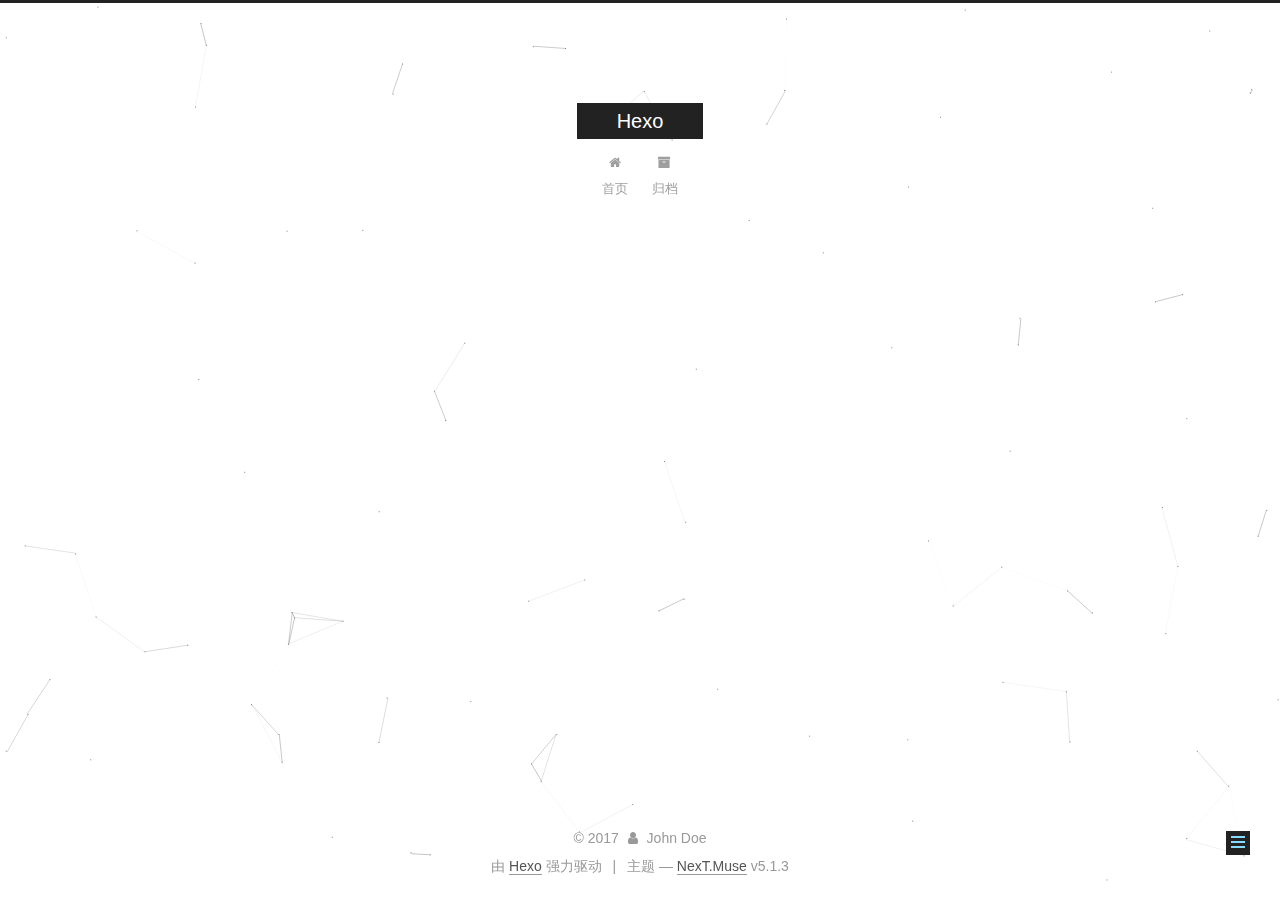
<file: 2017/10/02/postName/index.html>
<!DOCTYPE html>



  


<html class="theme-next muse use-motion" lang="zh-Hans">
<head>
  <meta charset="UTF-8"/>
<meta http-equiv="X-UA-Compatible" content="IE=edge" />
<meta name="viewport" content="width=device-width, initial-scale=1, maximum-scale=1"/>
<meta name="theme-color" content="#222">









<meta http-equiv="Cache-Control" content="no-transform" />
<meta http-equiv="Cache-Control" content="no-siteapp" />
















  
  
  <link href="/lib/fancybox/source/jquery.fancybox.css?v=2.1.5" rel="stylesheet" type="text/css" />







<link href="/lib/font-awesome/css/font-awesome.min.css?v=4.6.2" rel="stylesheet" type="text/css" />

<link href="/css/main.css?v=5.1.3" rel="stylesheet" type="text/css" />


  <link rel="apple-touch-icon" sizes="180x180" href="/images/apple-touch-icon.png?v=5.1.3">


  <link rel="icon" type="image/png" sizes="32x32" href="/images/favicon-32x32.png?v=5.1.3">


  <link rel="icon" type="image/png" sizes="16x16" href="/images/favicon-16x16.png?v=5.1.3">


  <link rel="mask-icon" href="/images/logo.svg?v=5.1.3" color="#222">





  <meta name="keywords" content="Hexo, NexT" />










<meta property="og:type" content="article">
<meta property="og:title" content="text">
<meta property="og:url" content="http://trn-triste.me/2017/10/02/postName/index.html">
<meta property="og:site_name" content="Hexo">
<meta property="og:locale" content="zh-Hans">
<meta property="og:updated_time" content="2017-10-02T03:43:50.000Z">
<meta name="twitter:card" content="summary">
<meta name="twitter:title" content="text">



<script type="text/javascript" id="hexo.configurations">
  var NexT = window.NexT || {};
  var CONFIG = {
    root: '/',
    scheme: 'Muse',
    version: '5.1.3',
    sidebar: {"position":"left","display":"post","offset":12,"b2t":false,"scrollpercent":false,"onmobile":false},
    fancybox: true,
    tabs: true,
    motion: {"enable":true,"async":false,"transition":{"post_block":"fadeIn","post_header":"slideDownIn","post_body":"slideDownIn","coll_header":"slideLeftIn","sidebar":"slideUpIn"}},
    duoshuo: {
      userId: '0',
      author: '博主'
    },
    algolia: {
      applicationID: '',
      apiKey: '',
      indexName: '',
      hits: {"per_page":10},
      labels: {"input_placeholder":"Search for Posts","hits_empty":"We didn't find any results for the search: ${query}","hits_stats":"${hits} results found in ${time} ms"}
    }
  };
</script>



  <link rel="canonical" href="http://trn-triste.me/2017/10/02/postName/"/>





  <title>text | Hexo</title>
  








</head>

<body itemscope itemtype="http://schema.org/WebPage" lang="zh-Hans">

  
  
    
  

  <div class="container sidebar-position-left page-post-detail">
    <div class="headband"></div>

    <header id="header" class="header" itemscope itemtype="http://schema.org/WPHeader">
      <div class="header-inner"><div class="site-brand-wrapper">
  <div class="site-meta ">
    

    <div class="custom-logo-site-title">
      <a href="/"  class="brand" rel="start">
        <span class="logo-line-before"><i></i></span>
        <span class="site-title">Hexo</span>
        <span class="logo-line-after"><i></i></span>
      </a>
    </div>
      
        <p class="site-subtitle"></p>
      
  </div>

  <div class="site-nav-toggle">
    <button>
      <span class="btn-bar"></span>
      <span class="btn-bar"></span>
      <span class="btn-bar"></span>
    </button>
  </div>
</div>

<nav class="site-nav">
  

  
    <ul id="menu" class="menu">
      
        
        <li class="menu-item menu-item-home">
          <a href="/" rel="section">
            
              <i class="menu-item-icon fa fa-fw fa-home"></i> <br />
            
            首页
          </a>
        </li>
      
        
        <li class="menu-item menu-item-archives">
          <a href="/archives/" rel="section">
            
              <i class="menu-item-icon fa fa-fw fa-archive"></i> <br />
            
            归档
          </a>
        </li>
      

      
    </ul>
  

  
</nav>



 </div>
    </header>

    <main id="main" class="main">
      <div class="main-inner">
        <div class="content-wrap">
          <div id="content" class="content">
            

  <div id="posts" class="posts-expand">
    

  

  
  
  

  <article class="post post-type-normal" itemscope itemtype="http://schema.org/Article">
  
  
  
  <div class="post-block">
    <link itemprop="mainEntityOfPage" href="http://trn-triste.me/2017/10/02/postName/">

    <span hidden itemprop="author" itemscope itemtype="http://schema.org/Person">
      <meta itemprop="name" content="John Doe">
      <meta itemprop="description" content="">
      <meta itemprop="image" content="/images/avatar.gif">
    </span>

    <span hidden itemprop="publisher" itemscope itemtype="http://schema.org/Organization">
      <meta itemprop="name" content="Hexo">
    </span>

    
      <header class="post-header">

        
        
          <h1 class="post-title" itemprop="name headline">text</h1>
        

        <div class="post-meta">
          <span class="post-time">
            
              <span class="post-meta-item-icon">
                <i class="fa fa-calendar-o"></i>
              </span>
              
                <span class="post-meta-item-text">发表于</span>
              
              <time title="创建于" itemprop="dateCreated datePublished" datetime="2017-10-02T11:43:06+08:00">
                2017-10-02
              </time>
            

            

            
          </span>

          

          
            
          

          
          

          

          

          

        </div>
      </header>
    

    
    
    
    <div class="post-body" itemprop="articleBody">

      
      

      
        
      
    </div>
    
    
    

    

    

    

    <footer class="post-footer">
      

      
      
      

      
        <div class="post-nav">
          <div class="post-nav-next post-nav-item">
            
              <a href="/2017/10/02/hello-world/" rel="next" title="Hello World">
                <i class="fa fa-chevron-left"></i> Hello World
              </a>
            
          </div>

          <span class="post-nav-divider"></span>

          <div class="post-nav-prev post-nav-item">
            
          </div>
        </div>
      

      
      
    </footer>
  </div>
  
  
  
  </article>



    <div class="post-spread">
      
    </div>
  </div>


          </div>
          


          
  


        </div>
        
          
  
  <div class="sidebar-toggle">
    <div class="sidebar-toggle-line-wrap">
      <span class="sidebar-toggle-line sidebar-toggle-line-first"></span>
      <span class="sidebar-toggle-line sidebar-toggle-line-middle"></span>
      <span class="sidebar-toggle-line sidebar-toggle-line-last"></span>
    </div>
  </div>

  <aside id="sidebar" class="sidebar">
    
    <div class="sidebar-inner">

      

      

      <section class="site-overview-wrap sidebar-panel sidebar-panel-active">
        <div class="site-overview">
          <div class="site-author motion-element" itemprop="author" itemscope itemtype="http://schema.org/Person">
            
              <p class="site-author-name" itemprop="name">John Doe</p>
              <p class="site-description motion-element" itemprop="description"></p>
          </div>

          <nav class="site-state motion-element">

            
              <div class="site-state-item site-state-posts">
              
                <a href="/archives/">
              
                  <span class="site-state-item-count">2</span>
                  <span class="site-state-item-name">日志</span>
                </a>
              </div>
            

            

            

          </nav>

          

          <div class="links-of-author motion-element">
            
          </div>

          
          

          
          

          

        </div>
      </section>

      

      

    </div>
  </aside>


        
      </div>
    </main>

    <footer id="footer" class="footer">
      <div class="footer-inner">
        <div class="copyright">&copy; <span itemprop="copyrightYear">2017</span>
  <span class="with-love">
    <i class="fa fa-user"></i>
  </span>
  <span class="author" itemprop="copyrightHolder">John Doe</span>

  
</div>


  <div class="powered-by">由 <a class="theme-link" target="_blank" href="https://hexo.io">Hexo</a> 强力驱动</div>



  <span class="post-meta-divider">|</span>



  <div class="theme-info">主题 &mdash; <a class="theme-link" target="_blank" href="https://github.com/iissnan/hexo-theme-next">NexT.Muse</a> v5.1.3</div>




        







        
      </div>
    </footer>

    
      <div class="back-to-top">
        <i class="fa fa-arrow-up"></i>
        
      </div>
    

  </div>

  

<script type="text/javascript">
  if (Object.prototype.toString.call(window.Promise) !== '[object Function]') {
    window.Promise = null;
  }
</script>









  


  











  
  <script type="text/javascript" src="/lib/jquery/index.js?v=2.1.3"></script>

  
  <script type="text/javascript" src="/lib/fastclick/lib/fastclick.min.js?v=1.0.6"></script>

  
  <script type="text/javascript" src="/lib/jquery_lazyload/jquery.lazyload.js?v=1.9.7"></script>

  
  <script type="text/javascript" src="/lib/velocity/velocity.min.js?v=1.2.1"></script>

  
  <script type="text/javascript" src="/lib/velocity/velocity.ui.min.js?v=1.2.1"></script>

  
  <script type="text/javascript" src="/lib/fancybox/source/jquery.fancybox.pack.js?v=2.1.5"></script>

  
  <script type="text/javascript" src="/lib/canvas-nest/canvas-nest.min.js"></script>


  


  <script type="text/javascript" src="/js/src/utils.js?v=5.1.3"></script>

  <script type="text/javascript" src="/js/src/motion.js?v=5.1.3"></script>



  
  

  
  <script type="text/javascript" src="/js/src/scrollspy.js?v=5.1.3"></script>
<script type="text/javascript" src="/js/src/post-details.js?v=5.1.3"></script>



  


  <script type="text/javascript" src="/js/src/bootstrap.js?v=5.1.3"></script>



  


  




	





  





  








  





  

  

  

  

  

  

</body>
</html>
</file>
<file: css/main.css>
/* normalize.css v3.0.2 | MIT License | git.io/normalize */
html {
  font-family: sans-serif; /* 1 */
  -ms-text-size-adjust: 100%; /* 2 */
  -webkit-text-size-adjust: 100%; /* 2 */
}
body {
  margin: 0;
}
article,
aside,
details,
figcaption,
figure,
footer,
header,
hgroup,
main,
menu,
nav,
section,
summary {
  display: block;
}
audio,
canvas,
progress,
video {
  display: inline-block; /* 1 */
  vertical-align: baseline; /* 2 */
}
audio:not([controls]) {
  display: none;
  height: 0;
}
[hidden],
template {
  display: none;
}
a {
  background-color: transparent;
}
a:active,
a:hover {
  outline: 0;
}
abbr[title] {
  border-bottom: 1px dotted;
}
b,
strong {
  font-weight: bold;
}
dfn {
  font-style: italic;
}
h1 {
  font-size: 2em;
  margin: 0.67em 0;
}
mark {
  background: #ff0;
  color: #000;
}
small {
  font-size: 80%;
}
sub,
sup {
  font-size: 75%;
  line-height: 0;
  position: relative;
  vertical-align: baseline;
}
sup {
  top: -0.5em;
}
sub {
  bottom: -0.25em;
}
img {
  border: 0;
}
svg:not(:root) {
  overflow: hidden;
}
figure {
  margin: 1em 40px;
}
hr {
  -moz-box-sizing: content-box;
  box-sizing: content-box;
  height: 0;
}
pre {
  overflow: auto;
}
code,
kbd,
pre,
samp {
  font-family: monospace, monospace;
  font-size: 1em;
}
button,
input,
optgroup,
select,
textarea {
  color: inherit; /* 1 */
  font: inherit; /* 2 */
  margin: 0; /* 3 */
}
button {
  overflow: visible;
}
button,
select {
  text-transform: none;
}
button,
html input[type="button"],
input[type="reset"],
input[type="submit"] {
  -webkit-appearance: button; /* 2 */
  cursor: pointer; /* 3 */
}
button[disabled],
html input[disabled] {
  cursor: default;
}
button::-moz-focus-inner,
input::-moz-focus-inner {
  border: 0;
  padding: 0;
}
input {
  line-height: normal;
}
input[type="checkbox"],
input[type="radio"] {
  box-sizing: border-box; /* 1 */
  padding: 0; /* 2 */
}
input[type="number"]::-webkit-inner-spin-button,
input[type="number"]::-webkit-outer-spin-button {
  height: auto;
}
input[type="search"] {
  -webkit-appearance: textfield; /* 1 */
  -moz-box-sizing: content-box;
  -webkit-box-sizing: content-box; /* 2 */
  box-sizing: content-box;
}
input[type="search"]::-webkit-search-cancel-button,
input[type="search"]::-webkit-search-decoration {
  -webkit-appearance: none;
}
fieldset {
  border: 1px solid #c0c0c0;
  margin: 0 2px;
  padding: 0.35em 0.625em 0.75em;
}
legend {
  border: 0; /* 1 */
  padding: 0; /* 2 */
}
textarea {
  overflow: auto;
}
optgroup {
  font-weight: bold;
}
table {
  border-collapse: collapse;
  border-spacing: 0;
}
td,
th {
  padding: 0;
}
::selection {
  background: #262a30;
  color: #fff;
}
body {
  position: relative;
  font-family: 'Lato', "PingFang SC", "Microsoft YaHei", sans-serif;
  font-size: 14px;
  line-height: 2;
  color: #555;
  background: #fff;
}
@media (max-width: 767px) {
  body {
    padding-right: 0 !important;
  }
}
@media (min-width: 768px) and (max-width: 991px) {
  body {
    padding-right: 0 !important;
  }
}
@media (min-width: 1600px) {
  body {
    font-size: 16px;
  }
}
h1,
h2,
h3,
h4,
h5,
h6 {
  margin: 0;
  padding: 0;
  font-weight: bold;
  line-height: 1.5;
  font-family: 'Lato', "PingFang SC", "Microsoft YaHei", sans-serif;
}
h2,
h3,
h4,
h5,
h6 {
  margin: 20px 0 15px;
}
h1 {
  font-size: 22px;
}
@media (max-width: 767px) {
  h1 {
    font-size: 18px;
  }
}
h2 {
  font-size: 20px;
}
@media (max-width: 767px) {
  h2 {
    font-size: 16px;
  }
}
h3 {
  font-size: 18px;
}
@media (max-width: 767px) {
  h3 {
    font-size: 14px;
  }
}
h4 {
  font-size: 16px;
}
@media (max-width: 767px) {
  h4 {
    font-size: 12px;
  }
}
h5 {
  font-size: 14px;
}
@media (max-width: 767px) {
  h5 {
    font-size: 10px;
  }
}
h6 {
  font-size: 12px;
}
@media (max-width: 767px) {
  h6 {
    font-size: 8px;
  }
}
p {
  margin: 0 0 20px 0;
}
a {
  color: #555;
  text-decoration: none;
  outline: none;
  border-bottom: 1px solid #999;
  word-wrap: break-word;
}
a:hover {
  color: #222;
  border-bottom-color: #222;
}
blockquote {
  margin: 0;
  padding: 0;
}
img {
  display: block;
  margin: auto;
  max-width: 100%;
  height: auto;
}
hr {
  margin: 40px 0;
  height: 3px;
  border: none;
  background-color: #ddd;
  background-image: repeating-linear-gradient(-45deg, #fff, #fff 4px, transparent 4px, transparent 8px);
}
blockquote {
  padding: 0 15px;
  color: #666;
  border-left: 4px solid #ddd;
}
blockquote cite::before {
  content: "-";
  padding: 0 5px;
}
dt {
  font-weight: 700;
}
dd {
  margin: 0;
  padding: 0;
}
kbd {
  border: 1px solid #ccc;
  border-radius: 0.2em;
  box-shadow: 0.1em 0.1em 0.2em rgba(0,0,0,0.1);
  background-color: #f9f9f9;
  font-family: inherit;
  background-image: -webkit-linear-gradient(top, #eee, #fff, #eee);
  padding: 0.1em 0.3em;
  white-space: nowrap;
}
.text-left {
  text-align: left;
}
.text-center {
  text-align: center;
}
.text-right {
  text-align: right;
}
.text-justify {
  text-align: justify;
}
.text-nowrap {
  white-space: nowrap;
}
.text-lowercase {
  text-transform: lowercase;
}
.text-uppercase {
  text-transform: uppercase;
}
.text-capitalize {
  text-transform: capitalize;
}
.center-block {
  display: block;
  margin-left: auto;
  margin-right: auto;
}
.clearfix:before,
.clearfix:after {
  content: " ";
  display: table;
}
.clearfix:after {
  clear: both;
}
.pullquote {
  width: 45%;
}
.pullquote.left {
  float: left;
  margin-left: 5px;
  margin-right: 10px;
}
.pullquote.right {
  float: right;
  margin-left: 10px;
  margin-right: 5px;
}
.affix.affix.affix {
  position: fixed;
}
.translation {
  margin-top: -20px;
  font-size: 14px;
  color: #999;
}
.scrollbar-measure {
  width: 100px;
  height: 100px;
  overflow: scroll;
  position: absolute;
  top: -9999px;
}
.use-motion .motion-element {
  opacity: 0;
}
table {
  margin: 20px 0;
  width: 100%;
  border-collapse: collapse;
  border-spacing: 0;
  border: 1px solid #ddd;
  font-size: 14px;
  table-layout: fixed;
  word-wrap: break-all;
}
table>tbody>tr:nth-of-type(odd) {
  background-color: #f9f9f9;
}
table>tbody>tr:hover {
  background-color: #f5f5f5;
}
caption,
th,
td {
  padding: 8px;
  text-align: left;
  vertical-align: middle;
  font-weight: normal;
}
th,
td {
  border-bottom: 3px solid #ddd;
  border-right: 1px solid #eee;
}
th {
  padding-bottom: 10px;
  font-weight: 700;
}
td {
  border-bottom-width: 1px;
}
html,
body {
  height: 100%;
}
.container {
  position: relative;
  min-height: 100%;
}
.header-inner {
  margin: 0 auto;
  padding: 100px 0 70px;
  width: 700px;
}
@media (min-width: 1600px) {
  .container .header-inner {
    width: 900px;
  }
}
.main {
  padding-bottom: 150px;
}
.main-inner {
  margin: 0 auto;
  width: 700px;
}
@media (min-width: 1600px) {
  .container .main-inner {
    width: 900px;
  }
}
.footer {
  position: absolute;
  left: 0;
  bottom: 0;
  width: 100%;
  min-height: 50px;
}
.footer-inner {
  box-sizing: border-box;
  margin: 20px auto;
  width: 700px;
}
@media (min-width: 1600px) {
  .container .footer-inner {
    width: 900px;
  }
}
pre,
.highlight {
  overflow: auto;
  margin: 20px 0;
  padding: 0;
  font-size: 13px;
  color: #eaeaea;
  background: #000;
  line-height: 1.6;
}
pre,
code {
  font-family: consolas, Menlo, "PingFang SC", "Microsoft YaHei", monospace;
}
code {
  padding: 2px 4px;
  word-wrap: break-word;
  color: #555;
  background: #eee;
  border-radius: 3px;
  font-size: 13px;
}
pre {
  padding: 10px;
}
pre code {
  padding: 0;
  color: #eaeaea;
  background: none;
  text-shadow: none;
}
.highlight {
  border-radius: 1px;
}
.highlight pre {
  border: none;
  margin: 0;
  padding: 10px 0;
}
.highlight table {
  margin: 0;
  width: auto;
  border: none;
}
.highlight td {
  border: none;
  padding: 0;
}
.highlight figcaption {
  font-size: 1em;
  color: #eaeaea;
  line-height: 1em;
  margin-bottom: 1em;
}
.highlight figcaption:before,
.highlight figcaption:after {
  content: " ";
  display: table;
}
.highlight figcaption:after {
  clear: both;
}
.highlight figcaption a {
  float: right;
  color: #eaeaea;
}
.highlight figcaption a:hover {
  border-bottom-color: #eaeaea;
}
.highlight .gutter pre {
  padding-left: 10px;
  padding-right: 10px;
  color: #666;
  text-align: right;
  background-color: #292929;
}
.highlight .code pre {
  width: 100%;
  padding-left: 10px;
  padding-right: 10px;
  background-color: #000;
}
.highlight .line {
  height: 20px;
}
.gutter {
  -webkit-user-select: none;
  -moz-user-select: none;
  -ms-user-select: none;
  user-select: none;
}
.gist table {
  width: auto;
}
.gist table td {
  border: none;
}
pre .deletion {
  background: #008000;
}
pre .addition {
  background: #800000;
}
pre .meta {
  color: #c397d8;
}
pre .comment {
  color: #969896;
}
pre .variable,
pre .attribute,
pre .tag,
pre .regexp,
pre .ruby .constant,
pre .xml .tag .title,
pre .xml .pi,
pre .xml .doctype,
pre .html .doctype,
pre .css .id,
pre .css .class,
pre .css .pseudo {
  color: #d54e53;
}
pre .number,
pre .preprocessor,
pre .built_in,
pre .literal,
pre .params,
pre .constant,
pre .command {
  color: #e78c45;
}
pre .ruby .class .title,
pre .css .rules .attribute,
pre .string,
pre .value,
pre .inheritance,
pre .header,
pre .ruby .symbol,
pre .xml .cdata,
pre .special,
pre .number,
pre .formula {
  color: #b9ca4a;
}
pre .title,
pre .css .hexcolor {
  color: #70c0b1;
}
pre .function,
pre .python .decorator,
pre .python .title,
pre .ruby .function .title,
pre .ruby .title .keyword,
pre .perl .sub,
pre .javascript .title,
pre .coffeescript .title {
  color: #7aa6da;
}
pre .keyword,
pre .javascript .function {
  color: #c397d8;
}
.full-image.full-image.full-image {
  border: none;
  max-width: 100%;
  width: auto;
  margin: 20px auto;
}
@media (min-width: 992px) {
  .full-image.full-image.full-image {
    max-width: none;
    width: 110%;
    margin: 25px -5%;
  }
}
.blockquote-center,
.page-home .post-type-quote blockquote,
.page-post-detail .post-type-quote blockquote {
  position: relative;
  margin: 40px 0;
  padding: 0;
  border-left: none;
  text-align: center;
}
.blockquote-center::before,
.page-home .post-type-quote blockquote::before,
.page-post-detail .post-type-quote blockquote::before,
.blockquote-center::after,
.page-home .post-type-quote blockquote::after,
.page-post-detail .post-type-quote blockquote::after {
  position: absolute;
  content: ' ';
  display: block;
  width: 100%;
  height: 24px;
  opacity: 0.2;
  background-repeat: no-repeat;
  background-position: 0 -6px;
  background-size: 22px 22px;
}
.blockquote-center::before,
.page-home .post-type-quote blockquote::before,
.page-post-detail .post-type-quote blockquote::before {
  top: -20px;
  background-image: url("../images/quote-l.svg");
  border-top: 1px solid #ccc;
}
.blockquote-center::after,
.page-home .post-type-quote blockquote::after,
.page-post-detail .post-type-quote blockquote::after {
  bottom: -20px;
  background-image: url("../images/quote-r.svg");
  border-bottom: 1px solid #ccc;
  background-position: 100% 8px;
}
.blockquote-center p,
.page-home .post-type-quote blockquote p,
.page-post-detail .post-type-quote blockquote p,
.blockquote-center div,
.page-home .post-type-quote blockquote div,
.page-post-detail .post-type-quote blockquote div {
  text-align: center;
}
.post .post-body .group-picture img {
  box-sizing: border-box;
  padding: 0 3px;
  border: none;
}
.post .group-picture-row {
  overflow: hidden;
  margin-top: 6px;
}
.post .group-picture-row:first-child {
  margin-top: 0;
}
.post .group-picture-column {
  float: left;
}
.page-post-detail .post-body .group-picture-column {
  float: none;
  margin-top: 10px;
  width: auto !important;
}
.page-post-detail .post-body .group-picture-column img {
  margin: 0 auto;
}
.page-archive .group-picture-container {
  overflow: hidden;
}
.page-archive .group-picture-row {
  float: left;
}
.page-archive .group-picture-row:first-child {
  margin-top: 6px;
}
.page-archive .group-picture-column {
  max-width: 150px;
  max-height: 150px;
}
.post-body .note {
  position: relative;
  padding: 15px;
  margin-bottom: 20px;
  border: 1px solid #eee;
  border-left-width: 5px;
  border-radius: 3px;
}
.post-body .note h2,
.post-body .note h3,
.post-body .note h4,
.post-body .note h5,
.post-body .note h6 {
  margin-top: 0;
  margin-bottom: 0;
  border-bottom: initial;
  padding-top: 0 !important;
}
.post-body .note p:first-child,
.post-body .note ul:first-child,
.post-body .note ol:first-child,
.post-body .note table:first-child,
.post-body .note pre:first-child,
.post-body .note blockquote:first-child {
  margin-top: 0;
}
.post-body .note p:last-child,
.post-body .note ul:last-child,
.post-body .note ol:last-child,
.post-body .note table:last-child,
.post-body .note pre:last-child,
.post-body .note blockquote:last-child {
  margin-bottom: 0;
}
.post-body .note.default {
  border-left-color: #777;
}
.post-body .note.default h2,
.post-body .note.default h3,
.post-body .note.default h4,
.post-body .note.default h5,
.post-body .note.default h6 {
  color: #777;
}
.post-body .note.primary {
  border-left-color: #6f42c1;
}
.post-body .note.primary h2,
.post-body .note.primary h3,
.post-body .note.primary h4,
.post-body .note.primary h5,
.post-body .note.primary h6 {
  color: #6f42c1;
}
.post-body .note.info {
  border-left-color: #428bca;
}
.post-body .note.info h2,
.post-body .note.info h3,
.post-body .note.info h4,
.post-body .note.info h5,
.post-body .note.info h6 {
  color: #428bca;
}
.post-body .note.success {
  border-left-color: #5cb85c;
}
.post-body .note.success h2,
.post-body .note.success h3,
.post-body .note.success h4,
.post-body .note.success h5,
.post-body .note.success h6 {
  color: #5cb85c;
}
.post-body .note.warning {
  border-left-color: #f0ad4e;
}
.post-body .note.warning h2,
.post-body .note.warning h3,
.post-body .note.warning h4,
.post-body .note.warning h5,
.post-body .note.warning h6 {
  color: #f0ad4e;
}
.post-body .note.danger {
  border-left-color: #d9534f;
}
.post-body .note.danger h2,
.post-body .note.danger h3,
.post-body .note.danger h4,
.post-body .note.danger h5,
.post-body .note.danger h6 {
  color: #d9534f;
}
.post-body .label {
  display: inline;
  padding: 0 2px;
  white-space: nowrap;
}
.post-body .label.default {
  background-color: #f0f0f0;
}
.post-body .label.primary {
  background-color: #efe6f7;
}
.post-body .label.info {
  background-color: #e5f2f8;
}
.post-body .label.success {
  background-color: #e7f4e9;
}
.post-body .label.warning {
  background-color: #fcf6e1;
}
.post-body .label.danger {
  background-color: #fae8eb;
}
.post-body .tabs {
  position: relative;
  display: block;
  margin-bottom: 20px;
  padding-top: 10px;
}
.post-body .tabs ul.nav-tabs {
  margin: 0;
  padding: 0;
  display: flex;
  margin-bottom: -1px;
}
@media (max-width: 413px) {
  .post-body .tabs ul.nav-tabs {
    display: block;
    margin-bottom: 5px;
  }
}
.post-body .tabs ul.nav-tabs li.tab {
  list-style-type: none !important;
  margin: 0 0.25em 0 0;
  border-top: 3px solid transparent;
  border-left: 1px solid transparent;
  border-right: 1px solid transparent;
}
@media (max-width: 413px) {
  .post-body .tabs ul.nav-tabs li.tab {
    margin: initial;
    border-top: 1px solid transparent;
    border-left: 3px solid transparent;
    border-right: 1px solid transparent;
    border-bottom: 1px solid transparent;
  }
}
.post-body .tabs ul.nav-tabs li.tab a {
  outline: 0;
  border-bottom: initial;
  display: block;
  line-height: 1.8em;
  padding: 0.25em 0.75em;
  transition-duration: 0.2s;
  transition-timing-function: ease-out;
  transition-delay: 0s;
}
.post-body .tabs ul.nav-tabs li.tab a i {
  width: 1.285714285714286em;
}
.post-body .tabs ul.nav-tabs li.tab.active {
  border-top: 3px solid #fc6423;
  border-left: 1px solid #ddd;
  border-right: 1px solid #ddd;
  background-color: #fff;
}
@media (max-width: 413px) {
  .post-body .tabs ul.nav-tabs li.tab.active {
    border-top: 1px solid #ddd;
    border-left: 3px solid #fc6423;
    border-right: 1px solid #ddd;
    border-bottom: 1px solid #ddd;
  }
}
.post-body .tabs ul.nav-tabs li.tab.active a {
  cursor: default;
  color: #555;
}
.post-body .tabs .tab-content {
  background-color: #fff;
}
.post-body .tabs .tab-content .tab-pane {
  border: 1px solid #ddd;
  padding: 20px 20px 0 20px;
}
.post-body .tabs .tab-content .tab-pane:not(.active) {
  display: none !important;
}
.post-body .tabs .tab-content .tab-pane.active {
  display: block !important;
}
.btn {
  display: inline-block;
  padding: 0 20px;
  font-size: 14px;
  color: #fff;
  background: #222;
  border: 2px solid #222;
  text-decoration: none;
  border-radius: 0;
  transition-property: background-color;
  transition-duration: 0.2s;
  transition-timing-function: ease-in-out;
  transition-delay: 0s;
}
.btn:hover,
.post-button .btn:hover {
  border-color: #222;
  color: #222;
  background: #fff;
}
.btn-bar {
  display: block;
  width: 22px;
  height: 2px;
  background: #555;
  border-radius: 1px;
}
.btn-bar+.btn-bar {
  margin-top: 4px;
}
.pagination {
  margin: 120px 0 40px;
  text-align: center;
  border-top: 1px solid #eee;
}
.page-number-basic,
.pagination .prev,
.pagination .next,
.pagination .page-number,
.pagination .space {
  display: inline-block;
  position: relative;
  top: -1px;
  margin: 0 10px;
  padding: 0 11px;
}
@media (max-width: 767px) {
  .page-number-basic,
  .pagination .prev,
  .pagination .next,
  .pagination .page-number,
  .pagination .space {
    margin: 0 5px;
  }
}
.pagination .prev,
.pagination .next,
.pagination .page-number {
  border-bottom: 0;
  border-top: 1px solid #eee;
  transition-property: border-color;
  transition-duration: 0.2s;
  transition-timing-function: ease-in-out;
  transition-delay: 0s;
}
.pagination .prev:hover,
.pagination .next:hover,
.pagination .page-number:hover {
  border-top-color: #222;
}
.pagination .space {
  padding: 0;
  margin: 0;
}
.pagination .prev {
  margin-left: 0;
}
.pagination .next {
  margin-right: 0;
}
.pagination .page-number.current {
  color: #fff;
  background: #ccc;
  border-top-color: #ccc;
}
@media (max-width: 767px) {
  .pagination {
    border-top: none;
  }
  .pagination .prev,
  .pagination .next,
  .pagination .page-number {
    margin-bottom: 10px;
    border-top: 0;
    border-bottom: 1px solid #eee;
    padding: 0 10px;
  }
  .pagination .prev:hover,
  .pagination .next:hover,
  .pagination .page-number:hover {
    border-bottom-color: #222;
  }
}
.comments {
  margin: 60px 20px 0;
}
.tag-cloud {
  text-align: center;
}
.tag-cloud a {
  display: inline-block;
  margin: 10px;
}
.back-to-top {
  box-sizing: border-box;
  position: fixed;
  bottom: -100px;
  right: 30px;
  z-index: 1050;
  padding: 0 6px;
  width: 24px;
  background: #222;
  font-size: 12px;
  opacity: 1;
  color: #fff;
  cursor: pointer;
  text-align: center;
  -webkit-transform: translateZ(0);
  transition-property: bottom;
  transition-duration: 0.2s;
  transition-timing-function: ease-in-out;
  transition-delay: 0s;
}
@media (min-width: 768px) and (max-width: 991px) {
  .back-to-top {
    display: none !important;
  }
}
@media (max-width: 767px) {
  .back-to-top {
    display: none !important;
  }
}
.back-to-top.back-to-top-on {
  bottom: 19px;
}
.header {
  background: transparent;
}
.header-inner {
  position: relative;
}
.headband {
  height: 3px;
  background: #222;
}
.site-meta {
  margin: 0;
  text-align: center;
}
@media (max-width: 767px) {
  .site-meta {
    text-align: center;
  }
}
.brand {
  position: relative;
  display: inline-block;
  padding: 0 40px;
  color: #fff;
  background: #222;
  border-bottom: none;
}
.brand:hover {
  color: #fff;
}
.logo {
  display: inline-block;
  margin-right: 5px;
  line-height: 36px;
  vertical-align: top;
}
.site-title {
  display: inline-block;
  vertical-align: top;
  line-height: 36px;
  font-size: 20px;
  font-weight: normal;
  font-family: 'Comic Sans MS', 'Lato', "PingFang SC", "Microsoft YaHei", sans-serif;
}
.site-subtitle {
  margin-top: 10px;
  font-size: 13px;
  color: #999;
}
.use-motion .brand {
  opacity: 0;
}
.use-motion .logo,
.use-motion .site-title,
.use-motion .site-subtitle {
  opacity: 0;
  position: relative;
  top: -10px;
}
.site-nav-toggle {
  display: none;
  position: absolute;
  top: 10px;
  left: 10px;
}
@media (max-width: 767px) {
  .site-nav-toggle {
    display: block;
  }
}
.site-nav-toggle button {
  margin-top: 2px;
  padding: 9px 10px;
  background: transparent;
  border: none;
}
@media (max-width: 767px) {
  .site-nav {
    display: none;
    margin: 0 -10px;
    padding: 0 10px;
    clear: both;
    border-top: 1px solid #ddd;
  }
}
@media (min-width: 768px) and (max-width: 991px) {
  .site-nav {
    display: block !important;
  }
}
@media (min-width: 992px) {
  .site-nav {
    display: block !important;
  }
}
.menu {
  margin-top: 20px;
  padding-left: 0;
  text-align: center;
}
.menu .menu-item {
  display: inline-block;
  margin: 0 10px;
  list-style: none;
}
@media screen and (max-width: 767px) {
  .menu .menu-item {
    margin-top: 10px;
  }
}
.menu .menu-item a {
  display: block;
  font-size: 13px;
  line-height: inherit;
  border-bottom: 1px solid transparent;
  transition-property: border-color;
  transition-duration: 0.2s;
  transition-timing-function: ease-in-out;
  transition-delay: 0s;
}
.menu .menu-item a:hover {
  border-bottom-color: #222;
}
.menu .menu-item .fa {
  margin-right: 5px;
}
.use-motion .menu-item {
  opacity: 0;
}
.post-body {
  font-family: 'Lato', "PingFang SC", "Microsoft YaHei", sans-serif;
}
@media (max-width: 767px) {
  .post-body {
    word-break: break-word;
  }
}
.post-body .fancybox img {
  display: block !important;
  margin: 0 auto;
  cursor: pointer;
  cursor: zoom-in;
  cursor: -webkit-zoom-in;
}
.post-body .image-caption,
.post-body .figure .caption {
  margin: -20px auto 15px;
  text-align: center;
  font-size: 14px;
  color: #999;
  font-weight: bold;
  line-height: 1;
}
.post-sticky-flag {
  display: inline-block;
  font-size: 16px;
  -ms-transform: rotate(30deg);
  -webkit-transform: rotate(30deg);
  -moz-transform: rotate(30deg);
  -ms-transform: rotate(30deg);
  -o-transform: rotate(30deg);
  transform: rotate(30deg);
}
.use-motion .post-block,
.use-motion .pagination,
.use-motion .comments {
  opacity: 0;
}
.use-motion .post-header {
  opacity: 0;
}
.use-motion .post-body {
  opacity: 0;
}
.use-motion .collection-title {
  opacity: 0;
}
.posts-expand {
  padding-top: 40px;
}
@media (max-width: 767px) {
  .posts-expand {
    margin: 0 20px;
  }
  .post-body pre .gutter pre {
    padding-right: 10px;
  }
  .post-body .highlight {
    margin-left: 0px;
    margin-right: 0px;
    padding: 0;
  }
  .post-body .highlight .gutter pre {
    padding-right: 10px;
  }
}
@media (min-width: 992px) {
  .posts-expand .post-body {
    text-align: justify;
  }
}
.posts-expand .post-body h2,
.posts-expand .post-body h3,
.posts-expand .post-body h4,
.posts-expand .post-body h5,
.posts-expand .post-body h6 {
  padding-top: 10px;
}
.posts-expand .post-body h2 .header-anchor,
.posts-expand .post-body h3 .header-anchor,
.posts-expand .post-body h4 .header-anchor,
.posts-expand .post-body h5 .header-anchor,
.posts-expand .post-body h6 .header-anchor {
  float: right;
  margin-left: 10px;
  color: #ccc;
  border-bottom-style: none;
  visibility: hidden;
}
.posts-expand .post-body h2 .header-anchor:hover,
.posts-expand .post-body h3 .header-anchor:hover,
.posts-expand .post-body h4 .header-anchor:hover,
.posts-expand .post-body h5 .header-anchor:hover,
.posts-expand .post-body h6 .header-anchor:hover {
  color: inherit;
}
.posts-expand .post-body h2:hover .header-anchor,
.posts-expand .post-body h3:hover .header-anchor,
.posts-expand .post-body h4:hover .header-anchor,
.posts-expand .post-body h5:hover .header-anchor,
.posts-expand .post-body h6:hover .header-anchor {
  visibility: visible;
}
.posts-expand .post-body ul li {
  list-style: circle;
}
.posts-expand .post-body img {
  box-sizing: border-box;
  margin: auto;
  padding: 3px;
  border: 1px solid #ddd;
}
.posts-expand .post-body .fancybox img {
  margin: 0 auto 25px;
}
@media (max-width: 767px) {
  .posts-collapse {
    margin: 0 20px;
  }
  .posts-collapse .post-title,
  .posts-collapse .post-meta {
    display: block;
    width: auto;
    text-align: left;
  }
}
.posts-collapse {
  position: relative;
  z-index: 1010;
  margin-left: 55px;
}
.posts-collapse::after {
  content: " ";
  position: absolute;
  top: 20px;
  left: 0;
  margin-left: -2px;
  width: 4px;
  height: 100%;
  background: #f5f5f5;
  z-index: -1;
}
@media (max-width: 767px) {
  .posts-collapse {
    margin: 0 20px;
  }
}
.posts-collapse .collection-title {
  position: relative;
  margin: 60px 0;
}
.posts-collapse .collection-title h1,
.posts-collapse .collection-title h2 {
  margin-left: 20px;
}
.posts-collapse .collection-title small {
  color: #bbb;
  margin-left: 5px;
}
.posts-collapse .collection-title::before {
  content: " ";
  position: absolute;
  left: 0;
  top: 50%;
  margin-left: -4px;
  margin-top: -4px;
  width: 8px;
  height: 8px;
  background: #bbb;
  border-radius: 50%;
}
.posts-collapse .post {
  margin: 30px 0;
}
.posts-collapse .post-header {
  position: relative;
  transition-duration: 0.2s;
  transition-timing-function: ease-in-out;
  transition-delay: 0s;
  transition-property: border;
  border-bottom: 1px dashed #ccc;
}
.posts-collapse .post-header::before {
  content: " ";
  position: absolute;
  left: 0;
  top: 12px;
  width: 6px;
  height: 6px;
  margin-left: -4px;
  background: #bbb;
  border-radius: 50%;
  border: 1px solid #fff;
  transition-duration: 0.2s;
  transition-timing-function: ease-in-out;
  transition-delay: 0s;
  transition-property: background;
}
.posts-collapse .post-header:hover {
  border-bottom-color: #666;
}
.posts-collapse .post-header:hover::before {
  background: #222;
}
.posts-collapse .post-meta {
  position: absolute;
  font-size: 12px;
  left: 20px;
  top: 5px;
}
.posts-collapse .post-comments-count {
  display: none;
}
.posts-collapse .post-title {
  margin-left: 60px;
  font-size: 16px;
  font-weight: normal;
  line-height: inherit;
}
.posts-collapse .post-title::after {
  margin-left: 3px;
  opacity: 0.6;
}
.posts-collapse .post-title a {
  color: #666;
  border-bottom: none;
}
.page-home .post-type-quote .post-header,
.page-post-detail .post-type-quote .post-header,
.page-home .post-type-quote .post-tags,
.page-post-detail .post-type-quote .post-tags {
  display: none;
}
.posts-expand .post-title {
  text-align: center;
  word-break: break-word;
  font-weight: 400;
}
.posts-expand .post-title-link {
  display: inline-block;
  position: relative;
  color: #555;
  border-bottom: none;
  line-height: 1.2;
  vertical-align: top;
}
.posts-expand .post-title-link::before {
  content: "";
  position: absolute;
  width: 100%;
  height: 2px;
  bottom: 0;
  left: 0;
  background-color: #000;
  visibility: hidden;
  -webkit-transform: scaleX(0);
  -moz-transform: scaleX(0);
  -ms-transform: scaleX(0);
  -o-transform: scaleX(0);
  transform: scaleX(0);
  transition-duration: 0.2s;
  transition-timing-function: ease-in-out;
  transition-delay: 0s;
}
.posts-expand .post-title-link:hover::before {
  visibility: visible;
  -webkit-transform: scaleX(1);
  -moz-transform: scaleX(1);
  -ms-transform: scaleX(1);
  -o-transform: scaleX(1);
  transform: scaleX(1);
}
.posts-expand .post-title-link .fa {
  font-size: 16px;
}
.posts-expand .post-meta {
  margin: 3px 0 60px 0;
  color: #999;
  font-family: 'Lato', "PingFang SC", "Microsoft YaHei", sans-serif;
  font-size: 12px;
  text-align: center;
}
.posts-expand .post-meta .post-category-list {
  display: inline-block;
  margin: 0;
  padding: 3px;
}
.posts-expand .post-meta .post-category-list-link {
  color: #999;
}
.posts-expand .post-meta .post-description {
  font-size: 14px;
  margin-top: 2px;
}
.post-meta-divider {
  margin: 0 0.5em;
}
.post-meta-item-icon {
  margin-right: 3px;
}
@media (min-width: 768px) and (max-width: 991px) {
  .post-meta-item-icon {
    display: inline-block;
  }
}
@media (max-width: 767px) {
  .post-meta-item-icon {
    display: inline-block;
  }
}
@media (min-width: 768px) and (max-width: 991px) {
  .post-meta-item-text {
    display: none;
  }
}
@media (max-width: 767px) {
  .post-meta-item-text {
    display: none;
  }
}
@media (max-width: 767px) {
  .posts-expand .post-comments-count {
    display: none;
  }
}
.post-button {
  margin-top: 40px;
}
.post-button .btn {
  color: #fff;
  font-size: 14px;
  background: #222;
  border-radius: 0;
  line-height: 2;
  margin: 0 4px 8px 4px;
}
.post-button .fa-fw {
  width: 1.285714285714286em;
  text-align: left;
}
.posts-expand .post-tags {
  margin-top: 40px;
  text-align: center;
}
.posts-expand .post-tags a {
  display: inline-block;
  margin-right: 10px;
  font-size: 13px;
}
.post-nav {
  display: table;
  margin-top: 15px;
  width: 100%;
  border-top: 1px solid #eee;
}
.post-nav-divider {
  display: table-cell;
  width: 10%;
}
.post-nav-item {
  display: table-cell;
  padding: 10px 0 0 0;
  width: 45%;
  vertical-align: top;
}
.post-nav-item a {
  position: relative;
  display: block;
  line-height: 25px;
  font-size: 14px;
  color: #555;
  border-bottom: none;
}
.post-nav-item a:hover {
  color: #222;
  border-bottom: none;
}
.post-nav-item a:active {
  top: 2px;
}
.post-nav-item .fa {
  position: absolute;
  top: 8px;
  left: 0;
  font-size: 12px;
}
.post-nav-next a {
  padding-left: 15px;
}
.post-nav-prev {
  text-align: right;
}
.post-nav-prev a {
  padding-right: 15px;
}
.post-nav-prev .fa {
  right: 0;
  left: auto;
}
.posts-expand .post-eof {
  display: block;
  margin: 80px auto 60px;
  width: 8%;
  height: 1px;
  background: #ccc;
  text-align: center;
}
.post:last-child .post-eof.post-eof.post-eof {
  display: none;
}
.post-gallery {
  display: table;
  table-layout: fixed;
  width: 100%;
  border-collapse: separate;
}
.post-gallery-row {
  display: table-row;
}
.post-gallery .post-gallery-img {
  display: table-cell;
  text-align: center;
  vertical-align: middle;
  border: none;
}
.post-gallery .post-gallery-img img {
  max-width: 100%;
  max-height: 100%;
  border: none;
}
.fancybox-close,
.fancybox-close:hover {
  border: none;
}
.rtl.post-body p,
.rtl.post-body a,
.rtl.post-body h1,
.rtl.post-body h2,
.rtl.post-body h3,
.rtl.post-body h4,
.rtl.post-body h5,
.rtl.post-body h6,
.rtl.post-body li,
.rtl.post-body ul,
.rtl.post-body ol {
  direction: rtl;
  font-family: UKIJ Ekran;
}
.rtl.post-title {
  font-family: UKIJ Ekran;
}
.sidebar {
  position: fixed;
  right: 0;
  top: 0;
  bottom: 0;
  width: 0;
  z-index: 1040;
  box-shadow: inset 0 2px 6px #000;
  background: #222;
  -webkit-transform: translateZ(0);
}
.sidebar a {
  color: #999;
  border-bottom-color: #555;
}
.sidebar a:hover {
  color: #eee;
}
@media (min-width: 768px) and (max-width: 991px) {
  .sidebar {
    display: none !important;
  }
}
@media (max-width: 767px) {
  .sidebar {
    display: none !important;
  }
}
.sidebar-inner {
  position: relative;
  padding: 20px 10px;
  color: #999;
  text-align: center;
}
.site-overview-wrap {
  overflow: hidden;
}
.site-overview {
  overflow-y: auto;
  overflow-x: hidden;
}
.sidebar-toggle {
  position: fixed;
  right: 30px;
  bottom: 45px;
  width: 14px;
  height: 14px;
  padding: 5px;
  background: #222;
  line-height: 0;
  z-index: 1050;
  cursor: pointer;
  -webkit-transform: translateZ(0);
}
@media (min-width: 768px) and (max-width: 991px) {
  .sidebar-toggle {
    display: none !important;
  }
}
@media (max-width: 767px) {
  .sidebar-toggle {
    display: none !important;
  }
}
.sidebar-toggle-line {
  position: relative;
  display: inline-block;
  vertical-align: top;
  height: 2px;
  width: 100%;
  background: #fff;
  margin-top: 3px;
}
.sidebar-toggle-line:first-child {
  margin-top: 0;
}
.site-author-image {
  display: block;
  margin: 0 auto;
  padding: 2px;
  max-width: 96px;
  height: auto;
  border: 2px solid #333;
}
.site-author-name {
  margin: 5px 0 0;
  text-align: center;
  color: #f5f5f5;
  font-weight: normal;
}
.site-description {
  margin-top: 5px;
  text-align: center;
  font-size: 14px;
  color: #999;
}
.site-state {
  overflow: hidden;
  line-height: 1.4;
  white-space: nowrap;
  text-align: center;
}
.site-state-item {
  display: inline-block;
  padding: 0 15px;
  border-left: 1px solid #333;
}
.site-state-item:first-child {
  border-left: none;
}
.site-state-item a {
  border-bottom: none;
}
.site-state-item-count {
  display: block;
  text-align: center;
  color: inherit;
  font-weight: 600;
  font-size: 18px;
}
.site-state-item-name {
  font-size: 13px;
  color: inherit;
}
.feed-link {
  margin-top: 20px;
}
.feed-link a {
  display: inline-block;
  padding: 0 15px;
  color: #fc6423;
  border: 1px solid #fc6423;
  border-radius: 4px;
}
.feed-link a i {
  color: #fc6423;
  font-size: 14px;
}
.feed-link a:hover {
  color: #fff;
  background: #fc6423;
}
.feed-link a:hover i {
  color: #fff;
}
.links-of-author {
  margin-top: 20px;
}
.links-of-author a {
  display: inline-block;
  vertical-align: middle;
  margin-right: 10px;
  margin-bottom: 10px;
  border-bottom-color: #555;
  font-size: 13px;
}
.links-of-author a:before {
  display: inline-block;
  vertical-align: middle;
  margin-right: 3px;
  content: " ";
  width: 4px;
  height: 4px;
  border-radius: 50%;
  background: #feada4;
}
.links-of-blogroll {
  font-size: 13px;
}
.links-of-blogroll-title {
  margin-top: 20px;
  font-size: 14px;
  font-weight: 600;
}
.links-of-blogroll-list {
  margin: 0;
  padding: 0;
  list-style: none;
}
.links-of-blogroll-item {
  padding: 2px 10px;
}
.links-of-blogroll-item a {
  max-width: 280px;
  box-sizing: border-box;
  display: inline-block;
  overflow: hidden;
  white-space: nowrap;
  text-overflow: ellipsis;
}
.sidebar-nav {
  margin: 0 0 20px;
  padding-left: 0;
}
.sidebar-nav li {
  display: inline-block;
  cursor: pointer;
  border-bottom: 1px solid transparent;
  font-size: 14px;
  color: #555;
}
.sidebar-nav li:hover {
  color: #f5f5f5;
}
.page-post-detail .sidebar-nav-toc {
  padding: 0 5px;
}
.page-post-detail .sidebar-nav-overview {
  margin-left: 10px;
}
.sidebar-nav .sidebar-nav-active {
  color: #87daff;
  border-bottom-color: #87daff;
}
.sidebar-nav .sidebar-nav-active:hover {
  color: #87daff;
}
.sidebar-panel {
  display: none;
}
.sidebar-panel-active {
  display: block;
}
.post-toc-empty {
  font-size: 14px;
  color: #666;
}
.post-toc-wrap {
  overflow: hidden;
}
.post-toc {
  overflow: auto;
}
.post-toc ol {
  margin: 0;
  padding: 0 2px 5px 10px;
  text-align: left;
  list-style: none;
  font-size: 14px;
}
.post-toc ol > ol {
  padding-left: 0;
}
.post-toc ol a {
  transition-duration: 0.2s;
  transition-timing-function: ease-in-out;
  transition-delay: 0s;
  transition-property: all;
  color: #999;
  border-bottom-color: #555;
}
.post-toc ol a:hover {
  color: #ccc;
  border-bottom-color: #ccc;
}
.post-toc .nav-item {
  overflow: hidden;
  text-overflow: ellipsis;
  white-space: nowrap;
  line-height: 1.8;
}
.post-toc .nav .nav-child {
  display: none;
}
.post-toc .nav .active > .nav-child {
  display: block;
}
.post-toc .nav .active-current > .nav-child {
  display: block;
}
.post-toc .nav .active-current > .nav-child > .nav-item {
  display: block;
}
.post-toc .nav .active > a {
  color: #87daff;
  border-bottom-color: #87daff;
}
.post-toc .nav .active-current > a {
  color: #87daff;
}
.post-toc .nav .active-current > a:hover {
  color: #87daff;
}
.footer {
  font-size: 14px;
  color: #999;
}
.footer img {
  border: none;
}
.footer-inner {
  text-align: center;
}
.with-love {
  display: inline-block;
  margin: 0 5px;
}
.powered-by,
.theme-info {
  display: inline-block;
}
.cc-license {
  margin-top: 10px;
  text-align: center;
}
.cc-license .cc-opacity {
  opacity: 0.7;
  border-bottom: none;
}
.cc-license .cc-opacity:hover {
  opacity: 0.9;
}
.cc-license img {
  display: inline-block;
}
.theme-next #ds-thread #ds-reset {
  color: #555;
}
.theme-next #ds-thread #ds-reset .ds-replybox {
  margin-bottom: 30px;
}
.theme-next #ds-thread #ds-reset .ds-replybox .ds-avatar,
.theme-next #ds-reset .ds-avatar img {
  box-shadow: none;
}
.theme-next #ds-thread #ds-reset .ds-textarea-wrapper {
  border-color: #c7d4e1;
  background: none;
  border-top-right-radius: 3px;
  border-top-left-radius: 3px;
}
.theme-next #ds-thread #ds-reset .ds-textarea-wrapper textarea {
  height: 60px;
}
.theme-next #ds-reset .ds-rounded-top {
  border-radius: 0;
}
.theme-next #ds-thread #ds-reset .ds-post-toolbar {
  box-sizing: border-box;
  border: 1px solid #c7d4e1;
  background: #f6f8fa;
}
.theme-next #ds-thread #ds-reset .ds-post-options {
  height: 40px;
  border: none;
  background: none;
}
.theme-next #ds-thread #ds-reset .ds-toolbar-buttons {
  top: 11px;
}
.theme-next #ds-thread #ds-reset .ds-sync {
  top: 5px;
}
.theme-next #ds-thread #ds-reset .ds-post-button {
  top: 4px;
  right: 5px;
  width: 90px;
  height: 30px;
  border: 1px solid #c5ced7;
  border-radius: 3px;
  background-image: linear-gradient(#fbfbfc, #f5f7f9);
  color: #60676d;
}
.theme-next #ds-thread #ds-reset .ds-post-button:hover {
  background-position: 0 -30px;
  color: #60676d;
}
.theme-next #ds-thread #ds-reset .ds-comments-info {
  padding: 10px 0;
}
.theme-next #ds-thread #ds-reset .ds-sort {
  display: none;
}
.theme-next #ds-thread #ds-reset li.ds-tab a.ds-current {
  border: none;
  background: #f6f8fa;
  color: #60676d;
}
.theme-next #ds-thread #ds-reset li.ds-tab a.ds-current:hover {
  background-color: #e9f0f7;
  color: #60676d;
}
.theme-next #ds-thread #ds-reset li.ds-tab a {
  border-radius: 2px;
  padding: 5px;
}
.theme-next #ds-thread #ds-reset .ds-login-buttons p {
  color: #999;
  line-height: 36px;
}
.theme-next #ds-thread #ds-reset .ds-login-buttons .ds-service-list li {
  height: 28px;
}
.theme-next #ds-thread #ds-reset .ds-service-list a {
  background: none;
  padding: 5px;
  border: 1px solid;
  border-radius: 3px;
  text-align: center;
}
.theme-next #ds-thread #ds-reset .ds-service-list a:hover {
  color: #fff;
  background: #666;
}
.theme-next #ds-thread #ds-reset .ds-service-list .ds-weibo {
  color: #fc9b00;
  border-color: #fc9b00;
}
.theme-next #ds-thread #ds-reset .ds-service-list .ds-weibo:hover {
  background: #fc9b00;
}
.theme-next #ds-thread #ds-reset .ds-service-list .ds-qq {
  color: #60a3ec;
  border-color: #60a3ec;
}
.theme-next #ds-thread #ds-reset .ds-service-list .ds-qq:hover {
  background: #60a3ec;
}
.theme-next #ds-thread #ds-reset .ds-service-list .ds-renren {
  color: #2e7ac4;
  border-color: #2e7ac4;
}
.theme-next #ds-thread #ds-reset .ds-service-list .ds-renren:hover {
  background: #2e7ac4;
}
.theme-next #ds-thread #ds-reset .ds-service-list .ds-douban {
  color: #37994c;
  border-color: #37994c;
}
.theme-next #ds-thread #ds-reset .ds-service-list .ds-douban:hover {
  background: #37994c;
}
.theme-next #ds-thread #ds-reset .ds-service-list .ds-kaixin {
  color: #fef20d;
  border-color: #fef20d;
}
.theme-next #ds-thread #ds-reset .ds-service-list .ds-kaixin:hover {
  background: #fef20d;
}
.theme-next #ds-thread #ds-reset .ds-service-list .ds-netease {
  color: #f00;
  border-color: #f00;
}
.theme-next #ds-thread #ds-reset .ds-service-list .ds-netease:hover {
  background: #f00;
}
.theme-next #ds-thread #ds-reset .ds-service-list .ds-sohu {
  color: #ffcb05;
  border-color: #ffcb05;
}
.theme-next #ds-thread #ds-reset .ds-service-list .ds-sohu:hover {
  background: #ffcb05;
}
.theme-next #ds-thread #ds-reset .ds-service-list .ds-baidu {
  color: #2831e0;
  border-color: #2831e0;
}
.theme-next #ds-thread #ds-reset .ds-service-list .ds-baidu:hover {
  background: #2831e0;
}
.theme-next #ds-thread #ds-reset .ds-service-list .ds-google {
  color: #166bec;
  border-color: #166bec;
}
.theme-next #ds-thread #ds-reset .ds-service-list .ds-google:hover {
  background: #166bec;
}
.theme-next #ds-thread #ds-reset .ds-service-list .ds-weixin {
  color: #00ce0d;
  border-color: #00ce0d;
}
.theme-next #ds-thread #ds-reset .ds-service-list .ds-weixin:hover {
  background: #00ce0d;
}
.theme-next #ds-thread #ds-reset .ds-service-list .ds-more-services {
  border: none;
}
.theme-next #ds-thread #ds-reset .ds-service-list .ds-more-services:hover {
  background: none;
}
.theme-next #ds-reset .duoshuo-ua-admin {
  display: inline-block;
  color: #f00;
}
.theme-next #ds-reset .duoshuo-ua-platform,
.theme-next #ds-reset .duoshuo-ua-browser {
  color: #ccc;
}
.theme-next #ds-reset .duoshuo-ua-platform .fa,
.theme-next #ds-reset .duoshuo-ua-browser .fa {
  display: inline-block;
  margin-right: 3px;
}
.theme-next #ds-reset .duoshuo-ua-separator {
  display: inline-block;
  margin-left: 5px;
}
.theme-next .this_ua {
  background-color: #ccc !important;
  border-radius: 4px;
  padding: 0 5px !important;
  margin: 1px 1px !important;
  border: 1px solid #bbb !important;
  color: #fff;
  display: inline-block !important;
}
.theme-next .this_ua.admin {
  background-color: #d9534f !important;
  border-color: #d9534f !important;
}
.theme-next .this_ua.platform.iOS,
.theme-next .this_ua.platform.Mac,
.theme-next .this_ua.platform.Windows {
  background-color: #39b3d7 !important;
  border-color: #46b8da !important;
}
.theme-next .this_ua.platform.Linux {
  background-color: #3a3a3a !important;
  border-color: #1f1f1f !important;
}
.theme-next .this_ua.platform.Android {
  background-color: #00c47d !important;
  border-color: #01b171 !important;
}
.theme-next .this_ua.browser.Mobile,
.theme-next .this_ua.browser.Chrome {
  background-color: #5cb85c !important;
  border-color: #4cae4c !important;
}
.theme-next .this_ua.browser.Firefox {
  background-color: #f0ad4e !important;
  border-color: #eea236 !important;
}
.theme-next .this_ua.browser.Maxthon,
.theme-next .this_ua.browser.IE {
  background-color: #428bca !important;
  border-color: #357ebd !important;
}
.theme-next .this_ua.browser.baidu,
.theme-next .this_ua.browser.UCBrowser,
.theme-next .this_ua.browser.Opera {
  background-color: #d9534f !important;
  border-color: #d43f3a !important;
}
.theme-next .this_ua.browser.Android,
.theme-next .this_ua.browser.QQBrowser {
  background-color: #78ace9 !important;
  border-color: #4cae4c !important;
}
.post-spread {
  margin-top: 20px;
  text-align: center;
}
.jiathis_style {
  display: inline-block;
}
.jiathis_style a {
  border: none;
}
.fa {
  font-family: FontAwesome !important;
}
.post-spread {
  margin-top: 20px;
  text-align: center;
}
.bdshare-slide-button-box a {
  border: none;
}
.bdsharebuttonbox {
  display: inline-block;
}
.bdsharebuttonbox a {
  border: none;
}
.local-search-pop-overlay {
  position: fixed;
  width: 100%;
  height: 100%;
  top: 0;
  left: 0;
  z-index: 2080;
  background-color: rgba(0,0,0,0.3);
}
.local-search-popup {
  display: none;
  position: fixed;
  top: 10%;
  left: 50%;
  margin-left: -350px;
  width: 700px;
  height: 80%;
  padding: 0;
  background: #fff;
  color: #333;
  z-index: 9999;
  border-radius: 5px;
}
@media (max-width: 767px) {
  .local-search-popup {
    padding: 0;
    top: 0;
    left: 0;
    margin: 0;
    width: 100%;
    height: 100%;
    border-radius: 0;
  }
}
.local-search-popup ul.search-result-list {
  padding: 0;
  margin: 0 5px;
}
.local-search-popup p.search-result {
  border-bottom: 1px dashed #ccc;
  padding: 5px 0;
}
.local-search-popup a.search-result-title {
  font-weight: bold;
  font-size: 16px;
}
.local-search-popup .search-keyword {
  border-bottom: 1px dashed #f00;
  font-weight: bold;
  color: #f00;
}
.local-search-popup .local-search-header {
  padding: 5px;
  height: 36px;
  background: #f5f5f5;
  border-top-left-radius: 5px;
  border-top-right-radius: 5px;
}
.local-search-popup #local-search-result {
  overflow: auto;
  position: relative;
  padding: 5px 25px;
  height: calc(100% - 55px);
}
.local-search-popup .local-search-input-wrapper {
  display: inline-block;
  width: calc(100% - 90px);
  height: 36px;
  line-height: 36px;
  padding: 0 5px;
}
.local-search-popup .local-search-input-wrapper input {
  padding: 8px 0;
  height: 20px;
  display: block;
  width: 100%;
  outline: none;
  border: none;
  background: transparent;
  vertical-align: middle;
}
.local-search-popup .search-icon,
.local-search-popup .popup-btn-close {
  display: inline-block;
  font-size: 18px;
  color: #999;
  height: 36px;
  width: 18px;
  padding-left: 10px;
  padding-right: 10px;
}
.local-search-popup .search-icon {
  float: left;
}
.local-search-popup .popup-btn-close {
  border-left: 1px solid #eee;
  float: right;
  cursor: pointer;
}
.local-search-popup #no-result {
  position: absolute;
  left: 50%;
  top: 50%;
  -webkit-transform: translate(-50%, -50%);
  -webkit-transform: translate(-50%, -50%);
  -moz-transform: translate(-50%, -50%);
  -ms-transform: translate(-50%, -50%);
  -o-transform: translate(-50%, -50%);
  transform: translate(-50%, -50%);
  color: #ccc;
}
.site-uv,
.site-pv,
.page-pv {
  display: inline-block;
}
.site-uv .busuanzi-value,
.site-pv .busuanzi-value,
.page-pv .busuanzi-value {
  margin: 0 5px;
}
.site-uv {
  margin-right: 10px;
}
.site-uv::after {
  content: "|";
  padding-left: 10px;
}
.page-archive .archive-page-counter {
  position: relative;
  top: 3px;
  left: 20px;
}
@media (max-width: 767px) {
  .page-archive .archive-page-counter {
    top: 5px;
  }
}
.page-archive .posts-collapse .archive-move-on {
  position: absolute;
  top: 11px;
  left: 0;
  margin-left: -6px;
  width: 10px;
  height: 10px;
  opacity: 0.5;
  background: #555;
  border: 1px solid #fff;
  border-radius: 50%;
}
.category-all-page .category-all-title {
  text-align: center;
}
.category-all-page .category-all {
  margin-top: 20px;
}
.category-all-page .category-list {
  margin: 0;
  padding: 0;
  list-style: none;
}
.category-all-page .category-list-item {
  margin: 5px 10px;
}
.category-all-page .category-list-count {
  color: #bbb;
}
.category-all-page .category-list-count:before {
  display: inline;
  content: " (";
}
.category-all-page .category-list-count:after {
  display: inline;
  content: ") ";
}
.category-all-page .category-list-child {
  padding-left: 10px;
}
#schedule ul#event-list {
  padding-left: 30px;
}
#schedule ul#event-list hr {
  margin: 20px 0 45px 0 !important;
  background: #222;
}
#schedule ul#event-list hr:after {
  display: inline-block;
  content: 'NOW';
  background: #222;
  color: #fff;
  font-weight: bold;
  text-align: right;
  padding: 0 5px;
}
#schedule ul#event-list li.event {
  margin: 20px 0px;
  background: #f9f9f9;
  padding-left: 10px;
  min-height: 40px;
}
#schedule ul#event-list li.event h2.event-summary {
  margin: 0;
  padding-bottom: 3px;
}
#schedule ul#event-list li.event h2.event-summary:before {
  display: inline-block;
  font-family: FontAwesome;
  font-size: 8px;
  content: '\f111';
  vertical-align: middle;
  margin-right: 25px;
  color: #bbb;
}
#schedule ul#event-list li.event span.event-relative-time {
  display: inline-block;
  font-size: 12px;
  font-weight: 400;
  padding-left: 12px;
  color: #bbb;
}
#schedule ul#event-list li.event span.event-details {
  display: block;
  color: #bbb;
  margin-left: 56px;
  padding-top: 3px;
  padding-bottom: 6px;
  text-indent: -24px;
  line-height: 18px;
}
#schedule ul#event-list li.event span.event-details:before {
  text-indent: 0;
  display: inline-block;
  width: 14px;
  font-family: FontAwesome;
  text-align: center;
  margin-right: 9px;
  color: #bbb;
}
#schedule ul#event-list li.event span.event-details.event-location:before {
  content: '\f041';
}
#schedule ul#event-list li.event span.event-details.event-duration:before {
  content: '\f017';
}
#schedule ul#event-list li.event-past {
  background: #fcfcfc;
}
#schedule ul#event-list li.event-past > * {
  opacity: 0.6;
}
#schedule ul#event-list li.event-past h2.event-summary {
  color: #bbb;
}
#schedule ul#event-list li.event-past h2.event-summary:before {
  color: #dfdfdf;
}
#schedule ul#event-list li.event-now {
  background: #222;
  color: #fff;
  padding: 15px 0 15px 10px;
}
#schedule ul#event-list li.event-now h2.event-summary:before {
  -webkit-transform: scale(1.2);
  -moz-transform: scale(1.2);
  -ms-transform: scale(1.2);
  -o-transform: scale(1.2);
  transform: scale(1.2);
  color: #fff;
  animation: dot-flash 1s alternate infinite ease-in-out;
}
#schedule ul#event-list li.event-now * {
  color: #fff !important;
}
@-moz-keyframes dot-flash {
  from {
    opacity: 1;
    -webkit-transform: scale(1.1);
    -moz-transform: scale(1.1);
    -ms-transform: scale(1.1);
    -o-transform: scale(1.1);
    transform: scale(1.1);
  }
  to {
    opacity: 0;
    -webkit-transform: scale(1);
    -moz-transform: scale(1);
    -ms-transform: scale(1);
    -o-transform: scale(1);
    transform: scale(1);
  }
}
@-webkit-keyframes dot-flash {
  from {
    opacity: 1;
    -webkit-transform: scale(1.1);
    -moz-transform: scale(1.1);
    -ms-transform: scale(1.1);
    -o-transform: scale(1.1);
    transform: scale(1.1);
  }
  to {
    opacity: 0;
    -webkit-transform: scale(1);
    -moz-transform: scale(1);
    -ms-transform: scale(1);
    -o-transform: scale(1);
    transform: scale(1);
  }
}
@-o-keyframes dot-flash {
  from {
    opacity: 1;
    -webkit-transform: scale(1.1);
    -moz-transform: scale(1.1);
    -ms-transform: scale(1.1);
    -o-transform: scale(1.1);
    transform: scale(1.1);
  }
  to {
    opacity: 0;
    -webkit-transform: scale(1);
    -moz-transform: scale(1);
    -ms-transform: scale(1);
    -o-transform: scale(1);
    transform: scale(1);
  }
}
@keyframes dot-flash {
  from {
    opacity: 1;
    -webkit-transform: scale(1.1);
    -moz-transform: scale(1.1);
    -ms-transform: scale(1.1);
    -o-transform: scale(1.1);
    transform: scale(1.1);
  }
  to {
    opacity: 0;
    -webkit-transform: scale(1);
    -moz-transform: scale(1);
    -ms-transform: scale(1);
    -o-transform: scale(1);
    transform: scale(1);
  }
}
.page-post-detail .sidebar-toggle-line {
  background: #87daff;
}
.page-post-detail .comments {
  overflow: hidden;
}
@media (max-width: 767px) {
  .header-inner,
  .container .main-inner,
  .footer-inner {
    width: auto;
  }
}
embed {
  display: block;
  margin: 0px auto 25px auto;
}
.custom-logo .site-meta-headline {
  text-align: center;
}
.custom-logo .brand {
  background: none;
}
.custom-logo .site-title {
  margin: 10px auto 0;
  font-size: 24px;
  color: #222;
}
.custom-logo .site-title a {
  border: none;
}
.custom-logo-image {
  margin: 0 auto;
  padding: 5px;
  max-width: 150px;
  background: #fff;
}
@media (max-width: 767px) {
  .site-nav {
    position: absolute;
    left: 0;
    top: 52px;
    margin: 0;
    width: 100%;
    padding: 0;
    background: #fff;
    border-bottom: 1px solid #ddd;
    z-index: 1;
  }
}
@media (max-width: 767px) {
  .menu {
    text-align: left;
  }
}
@media (max-width: 767px) {
  .menu .menu-item {
    display: block;
    margin: 0 10px;
    vertical-align: top;
  }
}
@media (max-width: 767px) {
  .menu .menu-item br {
    display: none;
  }
}
@media (max-width: 767px) {
  .menu .menu-item a {
    padding: 5px 10px;
  }
}
.menu .menu-item .fa {
  margin-right: 0;
}
.site-search form {
  display: none;
}
.links-of-blogroll-inline .links-of-blogroll-item {
  display: inline-block;
}
</file>
